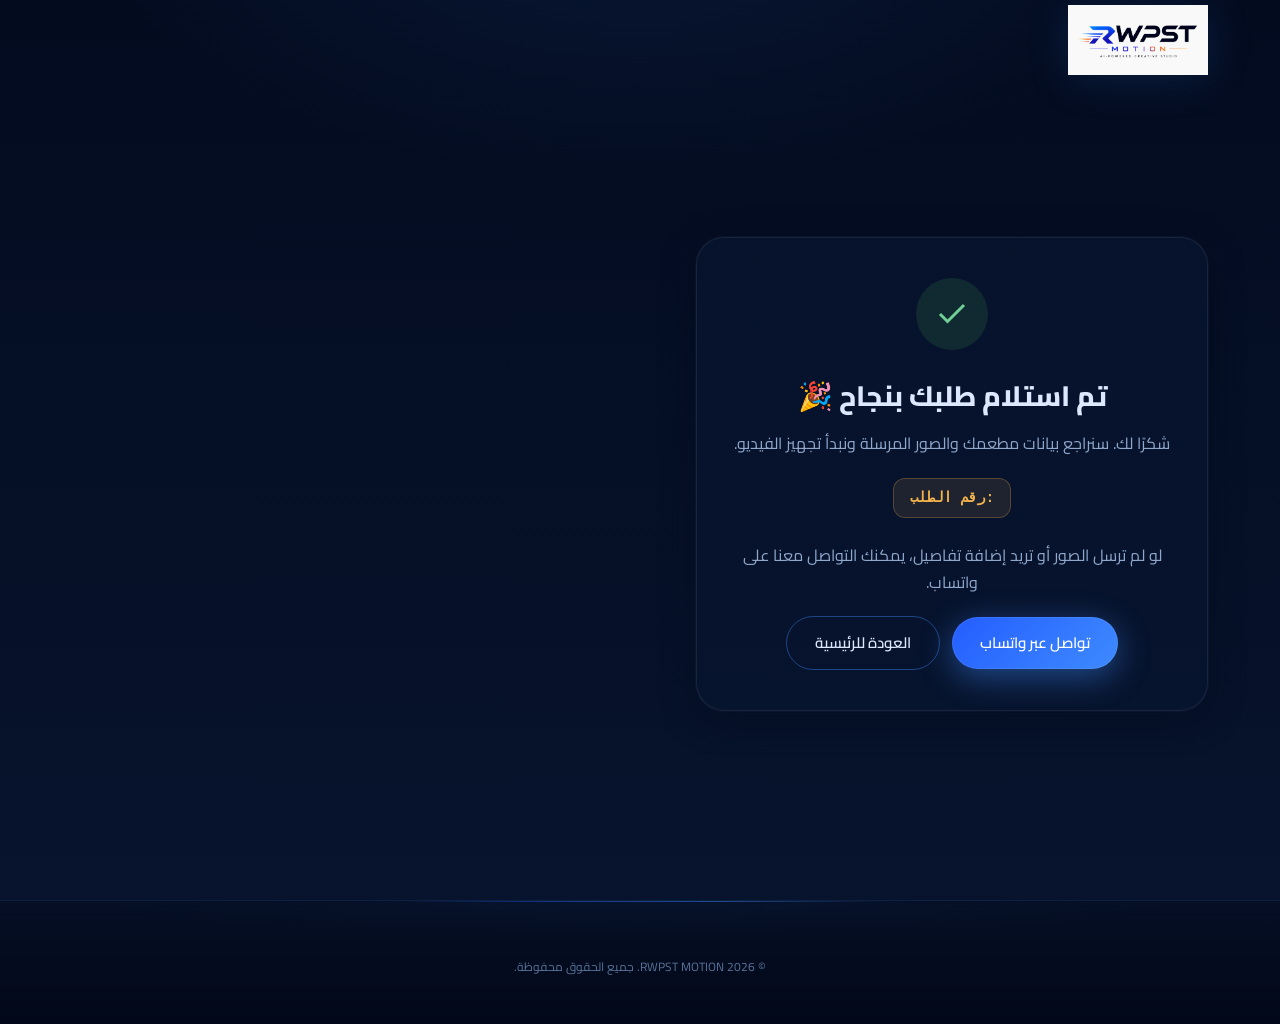
<file: order-success/index.html>
<!DOCTYPE html>
<html lang="ar" dir="rtl">
<head>
  <meta charset="UTF-8">
  <meta name="viewport" content="width=device-width, initial-scale=1.0">
  <meta name="description" content="تم استلام طلب الفيديو — RWPST MOTION">
  <meta name="robots" content="noindex, nofollow">
  <title>تم استلام طلبك — RWPST MOTION</title>
  <link rel="preconnect" href="https://fonts.googleapis.com">
  <link rel="preconnect" href="https://fonts.gstatic.com" crossorigin>
  <link href="https://fonts.googleapis.com/css2?family=Cairo:wght@400;500;600;700;800&family=DM+Sans:ital,opsz,wght@0,9..40,400;0,9..40,500;0,9..40,600;0,9..40,700&family=Syne:wght@600;700;800&display=swap" rel="stylesheet">
  <link rel="stylesheet" href="../assets/css/styles.css">
  <link rel="stylesheet" href="../assets/css/project-request.css">
  <link rel="stylesheet" href="../assets/css/order.css">
  <!-- Meta Pixel Code -->
  <script>
  !function(f,b,e,v,n,t,s)
  {if(f.fbq)return;n=f.fbq=function(){n.callMethod?
  n.callMethod.apply(n,arguments):n.queue.push(arguments)};
  if(!f._fbq)f._fbq=n;n.push=n;n.loaded=!0;n.version='2.0';
  n.queue=[];t=b.createElement(e);t.async=!0;
  t.src=v;s=b.getElementsByTagName(e)[0];
  s.parentNode.insertBefore(t,s)}(window, document,'script',
  'https://connect.facebook.net/en_US/fbevents.js');
  fbq('init', '1449816490649245');
  fbq('track', 'PageView');
  </script>
  <noscript><img height="1" width="1" style="display:none"
  src="https://www.facebook.com/tr?id=1449816490649245&ev=PageView&noscript=1"
  /></noscript>
  <!-- End Meta Pixel Code -->
</head>
<body class="pr-page">

  <header class="header pr-header" id="header">
    <nav class="nav container" aria-label="التنقل">
      <a href="../" class="nav__logo" aria-label="RWPST MOTION الرئيسية">
        <img src="../assets/logo/logo.png" alt="RWPST Motion" class="nav__logo-img" width="auto" height="70">
      </a>
    </nav>
  </header>

  <main class="pr-success">
    <div class="container">
      <div class="pr-success__card">
        <div class="pr-success__icon" aria-hidden="true">
          <svg viewBox="0 0 24 24" fill="none" stroke="currentColor" stroke-width="2"><path d="M20 6L9 17l-5-5"/></svg>
        </div>
        <h1 class="pr-success__title">تم استلام طلبك بنجاح 🎉</h1>
        <p class="pr-success__text">شكرًا لك. سنراجع بيانات مطعمك والصور المرسلة ونبدأ تجهيز الفيديو.</p>
        <p class="pr-success__ref" id="submissionRef" hidden>
          رقم الطلب: <span id="submissionId"></span>
        </p>
        <p class="pr-success__text">لو لم ترسل الصور أو تريد إضافة تفاصيل، يمكنك التواصل معنا على واتساب.</p>
        <div class="pr-success__actions">
          <a
            href="https://wa.me/201006786392"
            class="btn btn--primary btn--whatsapp"
            id="whatsappCta"
            target="_blank"
            rel="noopener noreferrer"
          >تواصل عبر واتساب</a>
          <a href="../" class="btn btn--secondary">العودة للرئيسية</a>
        </div>
      </div>
    </div>
  </main>

  <footer class="footer">
    <div class="container footer__inner">
      <p class="footer__copy">&copy; <span id="year"></span> RWPST MOTION. جميع الحقوق محفوظة.</p>
    </div>
  </footer>

  <script>
    (function () {
      'use strict';
      const yearEl = document.getElementById('year');
      if (yearEl) yearEl.textContent = String(new Date().getFullYear());

      const header = document.getElementById('header');
      if (header) {
        const onScroll = () => header.classList.toggle('is-scrolled', window.scrollY > 20);
        window.addEventListener('scroll', onScroll, { passive: true });
        onScroll();
      }

      const pendingLeadId = sessionStorage.getItem('rwpst_meta_lead_pending');
      if (pendingLeadId && typeof fbq === 'function') {
        const sentLeadId = sessionStorage.getItem('rwpst_meta_lead_sent');
        sessionStorage.removeItem('rwpst_meta_lead_pending');
        if (pendingLeadId !== sentLeadId) {
          fbq('track', 'Lead', {
            content_name: 'restaurant_trial',
            value: 199,
            currency: 'EGP'
          }, { eventID: pendingLeadId });
          sessionStorage.setItem('rwpst_meta_lead_sent', pendingLeadId);
        }
      }

      const requestNumber = sessionStorage.getItem('rwpst_last_request_number');
      const refEl = document.getElementById('submissionRef');
      const idEl = document.getElementById('submissionId');
      if (requestNumber && refEl && idEl) {
        idEl.textContent = requestNumber;
        refEl.hidden = false;
      }

      const link = document.getElementById('whatsappCta');
      if (link) {
        const lines = ['مرحبًا RWPST MOTION', '', 'لدي طلب فيديو إعلاني.', ''];
        if (requestNumber) lines.push('رقم الطلب:\n' + requestNumber);
        lines.push('', 'وأرغب في استكمال تفاصيل الطلب.');
        link.href = 'https://wa.me/201006786392?text=' + encodeURIComponent(lines.join('\n'));
      }
    })();
  </script>
</body>
</html>
</file>
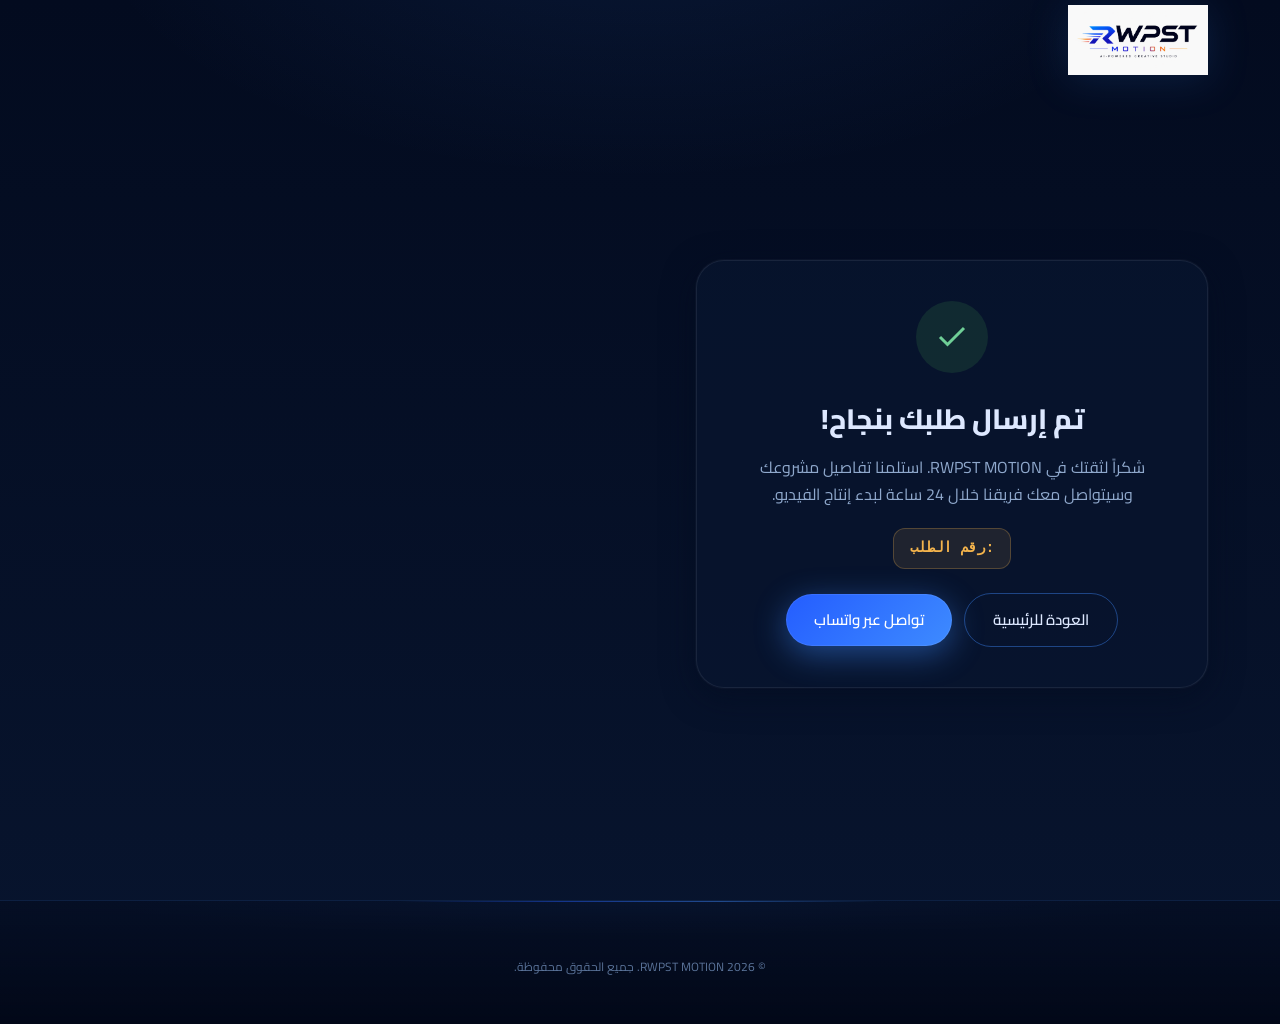
<file: project-request/success/index.html>
<!DOCTYPE html>
<html lang="ar" dir="rtl">
<head>
  <meta charset="UTF-8">
  <meta name="viewport" content="width=device-width, initial-scale=1.0">
  <meta name="description" content="تم إرسال طلبك بنجاح — RWPST MOTION">
  <meta name="robots" content="noindex, nofollow">
  <title>تم إرسال الطلب — RWPST MOTION</title>
  <link rel="preconnect" href="https://fonts.googleapis.com">
  <link rel="preconnect" href="https://fonts.gstatic.com" crossorigin>
  <link href="https://fonts.googleapis.com/css2?family=Cairo:wght@400;500;600;700;800&family=DM+Sans:ital,opsz,wght@0,9..40,400;0,9..40,500;0,9..40,600;0,9..40,700&family=Syne:wght@600;700;800&display=swap" rel="stylesheet">
  <link rel="stylesheet" href="../../assets/css/styles.css">
  <link rel="stylesheet" href="../../assets/css/project-request.css">
</head>
<body class="pr-page">

  <header class="header pr-header" id="header">
    <nav class="nav container" aria-label="التنقل">
      <a href="../../" class="nav__logo" aria-label="RWPST MOTION الرئيسية">
        <img src="../../assets/logo/logo.png" alt="RWPST Motion" class="nav__logo-img" width="auto" height="70">
      </a>
    </nav>
  </header>

  <main class="pr-success">
    <div class="container">
      <div class="pr-success__card">
        <div class="pr-success__icon" aria-hidden="true">
          <svg viewBox="0 0 24 24" fill="none" stroke="currentColor" stroke-width="2"><path d="M20 6L9 17l-5-5"/></svg>
        </div>
        <h1 class="pr-success__title">تم إرسال طلبك بنجاح!</h1>
        <p class="pr-success__text">
          شكراً لثقتك في RWPST MOTION. استلمنا تفاصيل مشروعك وسيتواصل معك فريقنا خلال 24 ساعة لبدء إنتاج الفيديو.
        </p>
        <p class="pr-success__ref" id="submissionRef" hidden>
          رقم الطلب: <span id="submissionId"></span>
        </p>
        <div class="pr-success__actions">
          <a href="../../" class="btn btn--secondary">العودة للرئيسية</a>
          <a
            href="https://wa.me/201006786392?text=%D9%85%D8%B1%D8%AD%D8%A8%D8%A7%D9%8B%20RWPST%20MOTION%D8%8C%0A%0A%D8%A3%D8%B1%D8%BA%D8%A8%20%D9%81%D9%8A%20%D8%B9%D9%85%D9%84%20%D9%81%D9%8A%D8%AF%D9%8A%D9%88%20%D8%A5%D8%B9%D9%84%D8%A7%D9%86%D9%8A.%0A%0A%D9%86%D9%88%D8%B9%20%D8%A7%D9%84%D9%86%D8%B4%D8%A7%D8%B7%3A%0A....................%0A%0A%D8%A3%D8%B1%D9%8A%D8%AF%20%D9%85%D8%B9%D8%B1%D9%81%D8%A9%20%D8%A7%D9%84%D8%AA%D9%81%D8%A7%D8%B5%D9%8A%D9%84%20%D9%88%D8%A7%D9%84%D8%A3%D8%B3%D8%B9%D8%A7%D8%B1."
            class="btn btn--primary btn--whatsapp"
            target="_blank"
            rel="noopener noreferrer"
          >تواصل عبر واتساب</a>
        </div>
      </div>
    </div>
  </main>

  <footer class="footer">
    <div class="container footer__inner">
      <p class="footer__copy">&copy; <span id="year"></span> RWPST MOTION. جميع الحقوق محفوظة.</p>
    </div>
  </footer>

  <script>
    (function () {
      'use strict';
      const yearEl = document.getElementById('year');
      if (yearEl) yearEl.textContent = String(new Date().getFullYear());

      const header = document.getElementById('header');
      if (header) {
        const onScroll = () => header.classList.toggle('is-scrolled', window.scrollY > 20);
        window.addEventListener('scroll', onScroll, { passive: true });
        onScroll();
      }

      const requestNumber = sessionStorage.getItem('rwpst_last_request_number');
      const submissionId = sessionStorage.getItem('rwpst_last_submission_id');
      const refEl = document.getElementById('submissionRef');
      const idEl = document.getElementById('submissionId');
      const displayId = requestNumber || submissionId;

      if (displayId && refEl && idEl) {
        idEl.textContent = displayId;
        refEl.hidden = false;
      }
    })();
  </script>
</body>
</html>
</file>
<file: assets/css/styles.css>
/* ============================================
   RWPST MOTION — Landing Page Styles
   Mobile-first · Dark theme · Premium agency
   ============================================ */

/* --- Custom Properties --- */
:root {
  /* RWPST Motion logo palette */
  --brand-navy: #08152f;
  --brand-deep: #030b1f;
  --brand-blue: #245dff;
  --brand-electric: #3e8bff;
  --brand-light: #dde8ff;
  --brand-gold: #f3b34c;

  /* Backgrounds */
  --color-bg-deep: var(--brand-deep);
  --color-bg: var(--brand-navy);
  --color-bg-elevated: #0a1a38;
  --color-bg-card: rgba(8, 21, 47, 0.78);
  --color-bg-card-hover: rgba(12, 28, 58, 0.88);
  --color-surface: #0c1f42;
  --color-border: rgba(221, 232, 255, 0.08);
  --color-border-hover: rgba(62, 139, 255, 0.42);

  --color-text: var(--brand-light);
  --color-text-muted: #8fa8cc;
  --color-text-dim: #5a7399;

  --color-primary: var(--brand-blue);
  --color-secondary: var(--brand-electric);
  --color-accent: var(--brand-electric);
  --color-accent-light: var(--brand-light);
  --color-glow: rgba(62, 139, 255, 0.45);
  --color-accent-glow: rgba(36, 93, 255, 0.38);
  --color-accent-secondary: var(--brand-gold);
  --color-accent-secondary-glow: rgba(243, 179, 76, 0.28);
  --color-gold-glow: rgba(243, 179, 76, 0.35);

  /* Glass */
  --glass-bg: rgba(3, 11, 31, 0.65);
  --glass-border: rgba(221, 232, 255, 0.1);
  --glass-blur: blur(18px);

  /* Portfolio premium glass */
  --portfolio-glass-bg: rgba(8, 21, 47, 0.52);
  --portfolio-glass-border: rgba(221, 232, 255, 0.14);
  --portfolio-glass-blur: blur(22px);

  --font-display: 'Syne', system-ui, sans-serif;
  --font-body: 'DM Sans', system-ui, sans-serif;

  --radius-sm: 8px;
  --radius-md: 12px;
  --radius-lg: 20px;
  --radius-xl: 28px;
  --radius-full: 9999px;

  --shadow-sm: 0 2px 8px rgba(0, 0, 0, 0.3);
  --shadow-md: 0 8px 32px rgba(0, 0, 0, 0.4);
  --shadow-lg: 0 16px 64px rgba(0, 0, 0, 0.5);
  --shadow-glow: 0 0 48px var(--color-glow);
  --shadow-card: 0 8px 32px rgba(3, 11, 31, 0.6), 0 0 0 1px rgba(221, 232, 255, 0.04);
  --shadow-card-hover: 0 24px 64px rgba(36, 93, 255, 0.22), 0 0 48px rgba(62, 139, 255, 0.2), 0 0 0 1px rgba(62, 139, 255, 0.25);
  --shadow-portfolio-card: 0 12px 40px rgba(3, 11, 31, 0.65), 0 0 0 1px rgba(221, 232, 255, 0.06), inset 0 1px 0 rgba(255, 255, 255, 0.06);
  --shadow-portfolio-hover: 0 32px 80px rgba(3, 11, 31, 0.7), 0 0 56px rgba(62, 139, 255, 0.22), 0 0 0 1px rgba(243, 179, 76, 0.28), inset 0 1px 0 rgba(255, 255, 255, 0.1);

  --transition-fast: 150ms ease;
  --transition-base: 300ms cubic-bezier(0.4, 0, 0.2, 1);
  --transition-slow: 600ms cubic-bezier(0.4, 0, 0.2, 1);

  --header-height: 80px;
  --container-max: 1200px;
  --container-padding: 1.25rem;
}

/* --- Reset & Base --- */
*,
*::before,
*::after {
  box-sizing: border-box;
  margin: 0;
  padding: 0;
}

html {
  scroll-behavior: smooth;
  -webkit-text-size-adjust: 100%;
}

body {
  font-family: var(--font-body);
  font-size: 1rem;
  line-height: 1.6;
  color: var(--color-text);
  background-color: var(--brand-deep);
  background-image:
    radial-gradient(ellipse 80% 50% at 50% -10%, rgba(62, 139, 255, 0.1) 0%, transparent 55%),
    linear-gradient(180deg, var(--brand-deep) 0%, var(--brand-navy) 100%);
  overflow-x: hidden;
  -webkit-font-smoothing: antialiased;
  -moz-osx-font-smoothing: grayscale;
}

img,
video {
  display: block;
  max-width: 100%;
  height: auto;
}

a {
  color: inherit;
  text-decoration: none;
}

button {
  font: inherit;
  cursor: pointer;
  border: none;
  background: none;
  color: inherit;
}

ul {
  list-style: none;
}

/* --- Utilities --- */
.container {
  width: 100%;
  max-width: var(--container-max);
  margin-inline: auto;
  padding-inline: var(--container-padding);
}

/* --- Reveal Animations --- */
.reveal {
  opacity: 0;
  transform: translateY(24px);
  transition: opacity var(--transition-slow), transform var(--transition-slow);
}

.reveal.is-visible {
  opacity: 1;
  transform: translateY(0);
}

/* Stagger children */
.reveal:nth-child(2) { transition-delay: 80ms; }
.reveal:nth-child(3) { transition-delay: 160ms; }
.reveal:nth-child(4) { transition-delay: 240ms; }
.reveal:nth-child(5) { transition-delay: 320ms; }

/* --- Buttons --- */
.btn {
  display: inline-flex;
  align-items: center;
  justify-content: center;
  gap: 0.5rem;
  padding: 0.875rem 1.75rem;
  font-size: 0.9375rem;
  font-weight: 600;
  border-radius: var(--radius-full);
  transition: all var(--transition-base);
  white-space: nowrap;
}

.btn--primary {
  background: linear-gradient(135deg, var(--brand-blue) 0%, var(--brand-electric) 100%);
  color: #fff;
  box-shadow: 0 8px 32px var(--color-glow), 0 0 0 1px rgba(255, 255, 255, 0.08) inset;
}

.btn--primary:hover {
  transform: translateY(-2px);
  box-shadow: 0 12px 48px var(--color-glow);
}

.btn--secondary {
  background: transparent;
  color: var(--color-text);
  border: 1px solid var(--color-border-hover);
}

.btn--secondary:hover {
  background: var(--color-surface);
  border-color: rgba(243, 179, 76, 0.35);
  transform: translateY(-2px);
}

/* --- Header / Nav --- */
.header {
  position: fixed;
  top: 0;
  inset-inline: 0;
  z-index: 100;
  height: var(--header-height);
  transition: background var(--transition-base), box-shadow var(--transition-base);
}

.header.is-scrolled {
  background: rgba(3, 11, 31, 0.9);
  backdrop-filter: blur(20px);
  -webkit-backdrop-filter: blur(20px);
  box-shadow: 0 1px 0 var(--color-border), 0 8px 32px rgba(3, 11, 31, 0.65);
}

.nav {
  display: flex;
  align-items: center;
  justify-content: space-between;
  height: 100%;
}

.nav__logo {
  display: flex;
  align-items: center;
  flex-shrink: 0;
  line-height: 0;
}

.nav__logo-img {
  height: 70px;
  width: auto;
  max-width: min(240px, 50vw);
  object-fit: contain;
  object-position: center;
  display: block;
  filter: drop-shadow(0 4px 20px rgba(62, 139, 255, 0.15));
}

.nav__toggle {
  display: flex;
  flex-direction: column;
  justify-content: center;
  gap: 5px;
  width: 40px;
  height: 40px;
  padding: 8px;
  z-index: 110;
}

.nav__toggle span {
  display: block;
  width: 100%;
  height: 2px;
  background: var(--color-text);
  border-radius: 2px;
  transition: transform var(--transition-base), opacity var(--transition-base);
}

.nav__toggle.is-active span:nth-child(1) {
  transform: translateY(7px) rotate(45deg);
}

.nav__toggle.is-active span:nth-child(2) {
  opacity: 0;
}

.nav__toggle.is-active span:nth-child(3) {
  transform: translateY(-7px) rotate(-45deg);
}

.nav__links {
  position: fixed;
  inset: 0;
  display: flex;
  flex-direction: column;
  align-items: center;
  justify-content: center;
  gap: 2rem;
  background: rgba(3, 11, 31, 0.98);
  backdrop-filter: blur(20px);
  opacity: 0;
  visibility: hidden;
  transition: opacity var(--transition-base), visibility var(--transition-base);
  z-index: 105;
}

.nav__links.is-open {
  opacity: 1;
  visibility: visible;
}

.nav__link {
  font-family: var(--font-display);
  font-size: 1.5rem;
  font-weight: 700;
  color: var(--color-text-muted);
  transition: color var(--transition-fast), text-shadow var(--transition-fast);
}

.nav__link:hover {
  color: var(--brand-light);
  text-shadow: 0 0 24px rgba(243, 179, 76, 0.2);
}

.nav__link--cta {
  padding: 0.75rem 2rem;
  background: linear-gradient(135deg, var(--brand-blue), var(--brand-electric));
  color: #fff;
  border-radius: var(--radius-full);
  font-size: 1.25rem;
}

.nav__link--cta:hover {
  color: #fff;
  box-shadow: var(--shadow-glow);
}

.nav__actions {
  display: flex;
  align-items: center;
  gap: 0.75rem;
  z-index: 110;
}

/* --- Language Switcher --- */
.lang-switch {
  display: flex;
  align-items: center;
  gap: 0.35rem;
  padding: 0.35rem 0.65rem;
  background: rgba(255, 255, 255, 0.04);
  border: 1px solid var(--color-border);
  border-radius: var(--radius-full);
}

.lang-switch__btn {
  font-size: 0.8125rem;
  font-weight: 600;
  color: var(--color-text-dim);
  padding: 0.15rem 0.35rem;
  border-radius: var(--radius-sm);
  transition: color var(--transition-fast), background var(--transition-fast);
}

.lang-switch__btn:hover {
  color: var(--color-text-muted);
}

.lang-switch__btn.is-active {
  color: var(--brand-electric);
}

.lang-switch__sep {
  font-size: 0.75rem;
  color: var(--color-text-dim);
  user-select: none;
}

/* --- RTL / LTR --- */
[dir="rtl"] {
  --font-display: 'Cairo', system-ui, sans-serif;
  --font-body: 'Cairo', system-ui, sans-serif;
}

[dir="ltr"] {
  --font-display: 'Syne', system-ui, sans-serif;
  --font-body: 'DM Sans', system-ui, sans-serif;
}

[dir="rtl"] .section__tag,
[dir="rtl"] .portfolio__tag,
[dir="rtl"] .portfolio-tab {
  letter-spacing: 0;
  text-transform: none;
}

[dir="rtl"] .portfolio__play svg {
  margin-inline-start: 0;
  margin-inline-end: 3px;
  transform: scaleX(-1);
}

[dir="ltr"] .portfolio__play svg {
  margin-inline-start: 3px;
}

/* --- Hero --- */
.hero {
  position: relative;
  min-height: 100svh;
  min-height: 100vh;
  display: flex;
  align-items: center;
  justify-content: center;
  padding-top: var(--header-height);
  overflow: hidden;
}

.hero__bg {
  position: absolute;
  inset: 0;
  pointer-events: none;
}

.hero__image {
  position: absolute;
  inset: 0;
  background-image: url('../hero/hero3.jpg');
  background-size: cover;
  background-position: center;
  background-repeat: no-repeat;
  transform: scale(1.02);
}

.hero__overlay {
  position: absolute;
  inset: 0;
}

.hero__overlay--base {
  background: rgba(3, 11, 31, 0.6);
}

.hero__overlay--blue {
  background:
    radial-gradient(ellipse 90% 70% at 50% 0%, rgba(36, 93, 255, 0.48) 0%, transparent 60%),
    radial-gradient(ellipse 55% 45% at 15% 85%, rgba(62, 139, 255, 0.22) 0%, transparent 55%),
    radial-gradient(ellipse 35% 30% at 88% 20%, rgba(221, 232, 255, 0.06) 0%, transparent 50%);
}

.hero__overlay--orange {
  background: radial-gradient(ellipse 42% 38% at 92% 88%, rgba(243, 179, 76, 0.12) 0%, transparent 62%);
}

.hero__bg::after {
  content: '';
  position: absolute;
  inset: 0;
  background: radial-gradient(ellipse 50% 40% at 50% 50%, transparent 35%, rgba(3, 11, 31, 0.72) 100%);
  pointer-events: none;
}

.hero__glow {
  position: absolute;
  border-radius: 50%;
  filter: blur(100px);
  opacity: 0.5;
  animation: heroGlowFloat 10s ease-in-out infinite;
}

.hero__glow--1 {
  width: 420px;
  height: 420px;
  top: -8%;
  inset-inline-start: 10%;
  background: rgba(36, 93, 255, 0.38);
}

.hero__glow--2 {
  width: 320px;
  height: 320px;
  bottom: 5%;
  inset-inline-end: 5%;
  background: rgba(62, 139, 255, 0.32);
  animation-delay: -5s;
}

@keyframes heroGlowFloat {
  0%, 100% { transform: translate(0, 0) scale(1); }
  50% { transform: translate(-16px, 20px) scale(1.05); }
}

.hero__particles {
  position: absolute;
  inset: 0;
  overflow: hidden;
}

.hero__particle {
  position: absolute;
  width: 3px;
  height: 3px;
  border-radius: 50%;
  background: rgba(255, 255, 255, 0.45);
  box-shadow: 0 0 8px rgba(36, 93, 255, 0.35);
  animation: heroParticleDrift 14s ease-in-out infinite;
}

.hero__particle:nth-child(1)  { top: 12%; left: 8%;   animation-delay: 0s;    animation-duration: 16s; }
.hero__particle:nth-child(2)  { top: 22%; left: 22%;  animation-delay: -2s;   animation-duration: 13s; }
.hero__particle:nth-child(3)  { top: 18%; left: 78%;  animation-delay: -4s;   animation-duration: 15s; }
.hero__particle:nth-child(4)  { top: 35%; left: 92%;  animation-delay: -1s;   animation-duration: 18s; }
.hero__particle:nth-child(5)  { top: 48%; left: 6%;   animation-delay: -6s;   animation-duration: 14s; }
.hero__particle:nth-child(6)  { top: 58%; left: 18%;  animation-delay: -3s;   animation-duration: 17s; }
.hero__particle:nth-child(7)  { top: 62%; left: 72%;  animation-delay: -8s;   animation-duration: 12s; }
.hero__particle:nth-child(8)  { top: 72%; left: 88%;  animation-delay: -5s;   animation-duration: 16s; }
.hero__particle:nth-child(9)  { top: 82%; left: 42%;  animation-delay: -7s;   animation-duration: 19s; }
.hero__particle:nth-child(10) { top: 28%; left: 52%;  animation-delay: -9s;   animation-duration: 15s; width: 2px; height: 2px; opacity: 0.6; }
.hero__particle:nth-child(11) { top: 44%; left: 38%;  animation-delay: -11s;  animation-duration: 20s; width: 2px; height: 2px; opacity: 0.5; }
.hero__particle:nth-child(12) { top: 68%; left: 58%;  animation-delay: -13s;  animation-duration: 13s; width: 2px; height: 2px; opacity: 0.55; }

@keyframes heroParticleDrift {
  0%, 100% {
    transform: translate(0, 0);
    opacity: 0.25;
  }
  50% {
    transform: translate(12px, -28px);
    opacity: 0.7;
  }
}

@media (prefers-reduced-motion: reduce) {
  .hero__particle {
    animation: none;
    opacity: 0.35;
  }

  .hero__glow {
    animation: none;
  }

  .hero__image {
    transform: none;
  }

  .portfolio-section-header__divider {
    animation: none;
  }
}

.hero__content {
  position: relative;
  z-index: 1;
  padding-block: 4rem 6rem;
  text-align: center;
  max-width: 1000px;
}

.hero__title {
  font-family: var(--font-display);
  font-size: clamp(2.75rem, 9vw, 5.5rem);
  font-weight: 800;
  line-height: 1.08;
  letter-spacing: -0.035em;
  margin-bottom: 2rem;
  color: #fff;
  text-wrap: balance;
  text-shadow: 0 4px 48px rgba(36, 93, 255, 0.25);
}

.hero__title-accent {
  background: linear-gradient(135deg, var(--brand-blue) 0%, var(--brand-electric) 60%, var(--brand-light) 100%);
  -webkit-background-clip: text;
  -webkit-text-fill-color: transparent;
  background-clip: text;
  filter: drop-shadow(0 0 28px rgba(62, 139, 255, 0.45));
}

.hero__subtitle {
  font-size: clamp(1.125rem, 2.8vw, 1.375rem);
  color: rgba(255, 255, 255, 0.82);
  max-width: 640px;
  margin-inline: auto;
  margin-bottom: 1.25rem;
  line-height: 1.8;
}

.hero__offer {
  font-size: clamp(1rem, 2.4vw, 1.25rem);
  font-weight: 700;
  color: var(--brand-gold);
  max-width: 640px;
  margin-inline: auto;
  margin-bottom: 1.5rem;
  line-height: 1.6;
  text-shadow: 0 0 24px rgba(243, 179, 76, 0.35);
}

.hero__actions {
  display: flex;
  flex-direction: column;
  align-items: center;
  gap: 1rem;
  margin-bottom: 3rem;
}

.btn--hero {
  min-width: min(100%, 280px);
  padding: 1.125rem 2.5rem;
  font-size: 1.125rem;
  font-weight: 700;
}

.btn--hero.btn--primary {
  background: linear-gradient(135deg, var(--brand-blue), var(--brand-electric));
  box-shadow: 0 10px 40px var(--color-glow), 0 0 0 1px rgba(255, 255, 255, 0.1) inset;
}

.btn--hero.btn--primary:hover {
  transform: translateY(-3px) scale(1.02);
  box-shadow: 0 16px 56px var(--color-glow), 0 0 0 1px rgba(255, 255, 255, 0.15) inset;
}

.btn--hero-outline {
  min-width: min(100%, 280px);
  padding: 1.0625rem 2.25rem;
  font-size: 1rem;
  font-weight: 600;
  color: rgba(255, 255, 255, 0.92);
  background: var(--glass-bg);
  border: 1px solid var(--glass-border);
  backdrop-filter: var(--glass-blur);
}

.btn--hero-outline:hover {
  background: rgba(255, 255, 255, 0.12);
  border-color: rgba(255, 255, 255, 0.35);
  color: #fff;
}

.hero__highlights {
  display: flex;
  flex-wrap: wrap;
  justify-content: center;
  gap: 0.75rem 1rem;
  max-width: 680px;
  margin-inline: auto;
  margin-bottom: 2rem;
  padding: 0;
  list-style: none;
}

.hero__highlight {
  display: flex;
  align-items: center;
  gap: 0.5rem;
  padding: 0.5rem 1rem;
  font-size: 0.9375rem;
  font-weight: 500;
  color: rgba(255, 255, 255, 0.88);
  background: rgba(255, 255, 255, 0.06);
  border: 1px solid rgba(255, 255, 255, 0.1);
  border-radius: var(--radius-full);
  backdrop-filter: blur(6px);
}

.hero__highlight::before {
  content: '✓';
  display: flex;
  align-items: center;
  justify-content: center;
  width: 1.125rem;
  height: 1.125rem;
  flex-shrink: 0;
  font-size: 0.625rem;
  font-weight: 700;
  color: var(--brand-gold);
  background: rgba(243, 179, 76, 0.15);
  border-radius: 50%;
}

.btn--whatsapp {
  gap: 0.625rem;
}

.btn--whatsapp svg {
  width: 1.25rem;
  height: 1.25rem;
}

.hero__scroll {
  position: absolute;
  bottom: 2rem;
  left: 50%;
  transform: translateX(-50%);
  display: flex;
  flex-direction: column;
  align-items: center;
  opacity: 0.5;
  transition: opacity var(--transition-fast);
}

.hero__scroll:hover {
  opacity: 1;
}

.hero__scroll-line {
  width: 1px;
  height: 48px;
  background: linear-gradient(to bottom, var(--color-primary), transparent);
  animation: scrollPulse 2.5s ease-in-out infinite;
}

@keyframes scrollPulse {
  0%, 100% { opacity: 0.3; transform: scaleY(0.6); transform-origin: top; }
  50% { opacity: 1; transform: scaleY(1); transform-origin: top; }
}

/* --- Sections --- */
.section {
  position: relative;
  padding-block: 5rem;
  isolation: isolate;
}

.section:not(.hero)::before {
  content: '';
  position: absolute;
  top: 0;
  left: 50%;
  transform: translateX(-50%);
  width: min(140px, 36%);
  height: 2px;
  background: linear-gradient(90deg, transparent, var(--brand-gold), transparent);
  opacity: 0.55;
  pointer-events: none;
  z-index: 1;
}

.section__header {
  position: relative;
  text-align: center;
  margin-bottom: 3rem;
}

.section__header::after {
  content: '';
  display: block;
  width: 56px;
  height: 2px;
  margin: 1.125rem auto 0;
  border-radius: var(--radius-full);
  background: linear-gradient(90deg, rgba(243, 179, 76, 0.35), var(--brand-gold), rgba(243, 179, 76, 0.35));
  box-shadow: 0 0 16px var(--color-accent-secondary-glow);
}

.section__tag {
  display: inline-block;
  font-size: 0.8125rem;
  font-weight: 600;
  letter-spacing: 0.1em;
  text-transform: uppercase;
  color: var(--brand-gold);
  margin-bottom: 0.75rem;
}

.section__title {
  position: relative;
  display: inline-block;
  font-family: var(--font-display);
  font-size: clamp(2rem, 5vw, 3rem);
  font-weight: 800;
  letter-spacing: -0.02em;
  margin-bottom: 0.75rem;
}

.section__title::before {
  content: '';
  position: absolute;
  inset: -0.5em -1.25em;
  background: radial-gradient(ellipse 70% 80% at 50% 50%, rgba(62, 139, 255, 0.2) 0%, rgba(36, 93, 255, 0.1) 45%, transparent 72%);
  filter: blur(20px);
  z-index: -1;
  pointer-events: none;
}

.section__desc {
  font-size: 1.0625rem;
  color: var(--color-text-muted);
  max-width: 560px;
  margin-inline: auto;
}

/* --- Pricing / Offer --- */
.offer {
  position: relative;
  overflow: hidden;
  background:
    linear-gradient(180deg, #020818 0%, var(--brand-deep) 40%, var(--brand-navy) 100%),
    radial-gradient(ellipse 70% 50% at 50% 0%, rgba(62, 139, 255, 0.1) 0%, transparent 60%);
}

.offer::before {
  content: '';
  position: absolute;
  inset-inline: 0;
  top: 0;
  height: 1px;
  background: linear-gradient(90deg, transparent, var(--brand-blue), var(--brand-electric), var(--brand-gold), transparent);
  opacity: 0.6;
}

.offer::after {
  content: '';
  position: absolute;
  inset: 0;
  background: radial-gradient(ellipse 60% 50% at 50% 50%, rgba(62, 139, 255, 0.08) 0%, transparent 70%);
  pointer-events: none;
  z-index: -1;
}

.offer > .container {
  position: relative;
  z-index: 1;
}

.pricing__grid {
  display: grid;
  grid-template-columns: 1fr;
  gap: 1.25rem;
  align-items: stretch;
}

.pricing-card {
  position: relative;
  display: flex;
  flex-direction: column;
  padding: 2rem;
  background: var(--glass-bg);
  border: 1px solid var(--glass-border);
  border-radius: var(--radius-lg);
  backdrop-filter: var(--glass-blur);
  -webkit-backdrop-filter: var(--glass-blur);
  box-shadow: var(--shadow-card);
  transition: transform var(--transition-base), border-color var(--transition-base), box-shadow var(--transition-base);
}

.pricing-card:hover {
  transform: translateY(-6px);
  border-color: rgba(243, 179, 76, 0.28);
  box-shadow: 0 16px 48px rgba(3, 11, 31, 0.55), 0 0 32px rgba(62, 139, 255, 0.12);
}

.pricing-card--featured {
  border-color: rgba(243, 179, 76, 0.45);
  background:
    linear-gradient(165deg, rgba(243, 179, 76, 0.1) 0%, rgba(36, 93, 255, 0.1) 35%, var(--glass-bg) 100%);
  box-shadow:
    0 16px 56px rgba(62, 139, 255, 0.2),
    0 0 0 1px rgba(243, 179, 76, 0.3),
    inset 0 1px 0 rgba(243, 179, 76, 0.12);
}

.pricing-card--featured::before {
  content: '';
  position: absolute;
  inset: -1px;
  border-radius: inherit;
  padding: 1px;
  background: linear-gradient(135deg, rgba(243, 179, 76, 0.7), rgba(36, 93, 255, 0.55), rgba(62, 139, 255, 0.65));
  -webkit-mask: linear-gradient(#fff 0 0) content-box, linear-gradient(#fff 0 0);
  mask: linear-gradient(#fff 0 0) content-box, linear-gradient(#fff 0 0);
  -webkit-mask-composite: xor;
  mask-composite: exclude;
  pointer-events: none;
}

.pricing-card--featured::after {
  content: '';
  position: absolute;
  top: 0;
  inset-inline: 1.5rem;
  height: 3px;
  border-radius: 0 0 var(--radius-full) var(--radius-full);
  background: linear-gradient(90deg, transparent, var(--brand-gold), transparent);
  opacity: 0.9;
}

.pricing-card--featured .pricing-card__name {
  color: var(--brand-gold);
}

.pricing-card--featured .pricing-card__price {
  background: linear-gradient(135deg, #fff 0%, var(--brand-light) 100%);
  -webkit-background-clip: text;
  -webkit-text-fill-color: transparent;
  background-clip: text;
}

.pricing-card--featured .pricing-card__features li::before {
  content: '✓';
  color: var(--brand-gold);
  font-size: 0.8125rem;
}

.pricing-card--featured:hover {
  border-color: rgba(243, 179, 76, 0.55);
  box-shadow:
    0 20px 64px rgba(3, 11, 31, 0.6),
    0 0 48px rgba(62, 139, 255, 0.18),
    0 0 24px var(--color-accent-secondary-glow);
}

.pricing-card__badge {
  position: absolute;
  top: 1rem;
  inset-inline-end: 1rem;
  padding: 0.3rem 0.75rem;
  font-size: 0.6875rem;
  font-weight: 700;
  color: var(--brand-deep);
  background: linear-gradient(135deg, var(--brand-gold), #e5a035);
  border-radius: var(--radius-full);
  box-shadow: 0 4px 16px var(--color-accent-secondary-glow);
}

.pricing-card__name {
  font-family: var(--font-display);
  font-size: 1.125rem;
  font-weight: 700;
  color: var(--brand-electric);
  margin-bottom: 0.5rem;
}

.pricing-card__price {
  font-family: var(--font-display);
  font-size: clamp(1.75rem, 4vw, 2.25rem);
  font-weight: 800;
  margin-bottom: 1.5rem;
}

.pricing-card__lead {
  margin-top: -0.85rem;
  margin-bottom: 1.25rem;
  font-size: 0.9375rem;
  font-weight: 600;
  line-height: 1.6;
  color: var(--color-text);
}

.pricing-card__features {
  flex: 1;
  display: flex;
  flex-direction: column;
  gap: 0.625rem;
  margin-bottom: 1.75rem;
}

.pricing-card__features li {
  display: flex;
  align-items: flex-start;
  gap: 0.5rem;
  font-size: 0.9375rem;
  color: var(--color-text-muted);
  line-height: 1.5;
}

.pricing-card__features li::before {
  content: '•';
  color: var(--brand-electric);
  font-weight: 700;
  flex-shrink: 0;
}

.pricing-card__cta {
  width: 100%;
  margin-top: auto;
}

/* --- Featured Portfolio (below Hero) --- */
.portfolio-featured {
  position: relative;
  padding-block: 4rem 4.5rem;
  overflow: hidden;
  background:
    linear-gradient(180deg, var(--brand-deep) 0%, #071225 100%),
    radial-gradient(ellipse 60% 40% at 50% 0%, rgba(62, 139, 255, 0.08) 0%, transparent 55%);
}

.portfolio-featured::before {
  content: '';
  position: absolute;
  top: 0;
  left: 50%;
  transform: translateX(-50%);
  width: min(90%, 800px);
  height: 1px;
  background: linear-gradient(90deg, transparent, rgba(243, 179, 76, 0.5), var(--brand-electric), transparent);
  opacity: 0.65;
}

.portfolio-featured::after {
  content: '';
  position: absolute;
  bottom: 0;
  inset-inline: 0;
  height: 40%;
  background: radial-gradient(ellipse 80% 60% at 50% 100%, rgba(62, 139, 255, 0.1) 0%, transparent 70%);
  pointer-events: none;
  z-index: 0;
}

.portfolio-featured > .container {
  position: relative;
  z-index: 1;
}

.portfolio-featured__grid {
  display: grid;
  grid-template-columns: 1fr;
  gap: 2rem;
  max-width: 1100px;
  margin-inline: auto;
}

.portfolio-featured .portfolio__card {
  background: rgba(8, 21, 47, 0.48);
  box-shadow: var(--shadow-portfolio-card);
}

/* --- Portfolio --- */
.portfolio {
  position: relative;
  padding-block: 6rem;
  overflow: hidden;
  background:
    linear-gradient(180deg, #0c2048 0%, #0a1a38 35%, var(--brand-navy) 70%, #061228 100%),
    radial-gradient(ellipse 80% 55% at 50% 20%, rgba(62, 139, 255, 0.2) 0%, transparent 58%),
    radial-gradient(ellipse 45% 35% at 92% 75%, rgba(243, 179, 76, 0.08) 0%, transparent 55%),
    radial-gradient(ellipse 40% 30% at 8% 60%, rgba(36, 93, 255, 0.12) 0%, transparent 50%);
}

.portfolio::before {
  content: '';
  position: absolute;
  inset: 0;
  background:
    radial-gradient(ellipse 70% 50% at 50% 0%, rgba(62, 139, 255, 0.1) 0%, transparent 65%),
    linear-gradient(180deg, rgba(243, 179, 76, 0.03) 0%, transparent 12%);
  pointer-events: none;
  z-index: 0;
}

.portfolio::after {
  content: '';
  position: absolute;
  top: 0;
  inset-inline: 0;
  height: 3px;
  background: linear-gradient(90deg, transparent 8%, var(--brand-gold) 35%, var(--brand-electric) 50%, var(--brand-gold) 65%, transparent 92%);
  opacity: 0.9;
  z-index: 2;
  pointer-events: none;
}

.portfolio > .container {
  position: relative;
  z-index: 1;
}

.portfolio > .container > .section__header .section__title {
  font-size: clamp(2.25rem, 5.5vw, 3.35rem);
}

.portfolio > .container > .section__header .section__title::before {
  background: radial-gradient(ellipse 75% 85% at 50% 50%, rgba(62, 139, 255, 0.28) 0%, rgba(243, 179, 76, 0.1) 45%, transparent 75%);
}

.portfolio-section-header {
  text-align: center;
  margin-bottom: 2.75rem;
}

.portfolio-section-header__divider {
  width: 80px;
  height: 3px;
  margin-inline: auto;
  margin-bottom: 1.25rem;
  border-radius: var(--radius-full);
  background: linear-gradient(90deg, var(--brand-gold), var(--brand-electric), var(--brand-gold));
  box-shadow: 0 0 20px var(--color-accent-secondary-glow), 0 0 32px rgba(62, 139, 255, 0.35);
  animation: dividerPulse 3s ease-in-out infinite;
}

@keyframes dividerPulse {
  0%, 100% { opacity: 0.7; transform: scaleX(1); }
  50% { opacity: 1; transform: scaleX(1.15); }
}

.portfolio-section-header__title,
.portfolio-category__title {
  position: relative;
  display: inline-block;
  font-family: var(--font-display);
  font-size: clamp(1.75rem, 4vw, 2.5rem);
  font-weight: 800;
  margin-bottom: 0.75rem;
  line-height: 1.25;
  letter-spacing: -0.02em;
}

.portfolio-section-header__title::before,
.portfolio-category__title::before {
  content: '';
  position: absolute;
  inset: -0.4em -1em;
  background: radial-gradient(ellipse 75% 85% at 50% 50%, rgba(62, 139, 255, 0.18) 0%, rgba(36, 93, 255, 0.08) 50%, transparent 75%);
  filter: blur(18px);
  z-index: -1;
  pointer-events: none;
}

.portfolio-section-header__desc,
.portfolio-category__desc {
  font-size: 1.0625rem;
  color: var(--color-text-muted);
  max-width: 580px;
  margin-inline: auto;
  line-height: 1.75;
}

.portfolio-tabs {
  display: flex;
  flex-wrap: wrap;
  justify-content: center;
  gap: 0.625rem;
  margin-bottom: 3rem;
}

.portfolio-tab {
  padding: 0.5625rem 1.125rem;
  font-size: 0.875rem;
  font-weight: 600;
  color: var(--color-text-muted);
  background: var(--glass-bg);
  border: 1px solid var(--glass-border);
  border-radius: var(--radius-full);
  backdrop-filter: var(--glass-blur);
  transition: color var(--transition-fast), background var(--transition-fast), border-color var(--transition-fast), box-shadow var(--transition-fast);
}

.portfolio-tab:hover {
  color: var(--brand-light);
  border-color: rgba(243, 179, 76, 0.35);
  box-shadow: 0 0 20px rgba(243, 179, 76, 0.1);
}

.portfolio-tab.is-active {
  color: #fff;
  background: linear-gradient(135deg, var(--brand-blue), var(--brand-electric));
  border-color: rgba(243, 179, 76, 0.4);
  box-shadow:
    0 4px 24px rgba(62, 139, 255, 0.45),
    0 0 0 1px rgba(243, 179, 76, 0.35),
    inset 0 1px 0 rgba(255, 255, 255, 0.12);
}

.portfolio-categories {
  display: flex;
  flex-direction: column;
  gap: 5.5rem;
}

.portfolio-category {
  position: relative;
  padding: 2.5rem 1.5rem;
  margin-inline: calc(-1 * var(--container-padding));
  border-top: 1px solid var(--color-border);
  border-radius: var(--radius-xl);
  overflow: hidden;
}

.portfolio-category::before {
  content: '';
  position: absolute;
  inset: 0;
  border-radius: inherit;
  pointer-events: none;
  z-index: 0;
}

.portfolio-category > * {
  position: relative;
  z-index: 1;
}

.portfolio-category--restaurants::before {
  background:
    linear-gradient(165deg, rgba(243, 179, 76, 0.05) 0%, transparent 45%),
    radial-gradient(ellipse 70% 55% at 15% 30%, rgba(243, 179, 76, 0.07) 0%, transparent 60%),
    radial-gradient(ellipse 50% 40% at 90% 70%, rgba(62, 139, 255, 0.06) 0%, transparent 55%);
}

.portfolio-category--clinics::before {
  background:
    linear-gradient(165deg, rgba(62, 139, 255, 0.06) 0%, transparent 50%),
    radial-gradient(ellipse 65% 50% at 85% 25%, rgba(62, 139, 255, 0.1) 0%, transparent 58%),
    radial-gradient(ellipse 45% 40% at 10% 75%, rgba(36, 93, 255, 0.07) 0%, transparent 55%);
}

.portfolio-category--realestate::before {
  background:
    linear-gradient(165deg, rgba(36, 93, 255, 0.07) 0%, transparent 48%),
    radial-gradient(ellipse 60% 45% at 50% 0%, rgba(36, 93, 255, 0.11) 0%, transparent 62%),
    radial-gradient(ellipse 40% 35% at 95% 80%, rgba(62, 139, 255, 0.07) 0%, transparent 50%);
}

.portfolio-category--products::before {
  background:
    linear-gradient(165deg, rgba(62, 139, 255, 0.06) 0%, transparent 45%),
    radial-gradient(ellipse 55% 45% at 20% 60%, rgba(36, 93, 255, 0.1) 0%, transparent 58%),
    radial-gradient(ellipse 35% 30% at 88% 25%, rgba(221, 232, 255, 0.04) 0%, transparent 50%);
}

.portfolio-category:first-child {
  padding-top: 2.5rem;
  border-top: none;
}

.portfolio-category[hidden] {
  display: none;
}

.portfolio-category__header {
  margin-bottom: 2.5rem;
}

/* --- Grids --- */
.portfolio__grid {
  display: grid;
  gap: 1.75rem;
  align-items: stretch;
}

.portfolio__grid--restaurants {
  grid-template-columns: 1fr;
}

.portfolio__grid--duo {
  grid-template-columns: 1fr;
  max-width: 760px;
  margin-inline: auto;
}

.portfolio__grid--featured-landscape {
  grid-template-columns: 1fr;
  max-width: 1040px;
  margin-inline: auto;
}

.portfolio__grid--restaurants .portfolio__card--landscape {
  grid-column: 1 / -1;
}

/* Vertical ads row (restaurants) */
.portfolio-category__subheader {
  margin-top: 3.5rem;
  padding-top: 2.5rem;
  text-align: center;
  border-top: 1px solid var(--color-border);
}

.portfolio-category__subdivider {
  width: 48px;
  height: 2px;
  margin-inline: auto;
  margin-bottom: 1rem;
  border-radius: var(--radius-full);
  background: linear-gradient(90deg, var(--brand-gold), var(--brand-electric));
  opacity: 0.9;
  box-shadow: 0 0 12px var(--color-accent-secondary-glow);
}

.portfolio-category__subtitle {
  font-family: var(--font-display);
  font-size: clamp(1.25rem, 3vw, 1.5rem);
  font-weight: 700;
  margin-bottom: 0.5rem;
}

.portfolio-category__subdesc {
  font-size: 0.9375rem;
  color: var(--color-text-muted);
  max-width: 480px;
  margin-inline: auto;
  line-height: 1.7;
}

.portfolio__grid--vertical-ads {
  display: grid;
  grid-template-columns: 1fr;
  gap: 1.75rem;
  max-width: 520px;
  margin-inline: auto;
  margin-top: 2rem;
}

.video-card--vertical {
  position: relative;
}

.video-card--vertical .portfolio__video-wrap {
  aspect-ratio: 9 / 16;
  width: 100%;
}

.video-card--vertical .portfolio__video {
  object-fit: contain;
}

.video-card--vertical .portfolio__video-blur {
  filter: blur(30px);
  opacity: 0.25;
  transform: scale(1.15);
}

.video-card--vertical::before {
  content: '';
  position: absolute;
  inset: 0;
  border-radius: var(--radius-lg);
  background: linear-gradient(135deg, rgba(36, 93, 255, 0.1), rgba(62, 139, 255, 0.08));
  filter: blur(30px);
  opacity: 0.3;
  z-index: -1;
  pointer-events: none;
}

/* --- Glass Cards --- */
.portfolio__card {
  position: relative;
  display: flex;
  flex-direction: column;
  height: 100%;
  background: var(--portfolio-glass-bg);
  border: 1px solid var(--portfolio-glass-border);
  border-radius: var(--radius-lg);
  overflow: hidden;
  backdrop-filter: var(--portfolio-glass-blur);
  -webkit-backdrop-filter: var(--portfolio-glass-blur);
  box-shadow: var(--shadow-portfolio-card);
  transition:
    transform 0.5s cubic-bezier(0.34, 1.25, 0.64, 1),
    border-color var(--transition-base),
    box-shadow var(--transition-base);
}

.portfolio__card::after {
  content: '';
  position: absolute;
  inset: 0;
  border-radius: inherit;
  padding: 1px;
  background: linear-gradient(160deg, rgba(243, 179, 76, 0.22) 0%, rgba(62, 139, 255, 0.15) 40%, transparent 70%);
  -webkit-mask: linear-gradient(#fff 0 0) content-box, linear-gradient(#fff 0 0);
  mask: linear-gradient(#fff 0 0) content-box, linear-gradient(#fff 0 0);
  -webkit-mask-composite: xor;
  mask-composite: exclude;
  opacity: 0.45;
  pointer-events: none;
  transition: opacity var(--transition-base);
}

.portfolio__card--featured-glow {
  border-color: rgba(243, 179, 76, 0.3);
  box-shadow: var(--shadow-portfolio-card), 0 0 48px rgba(62, 139, 255, 0.14);
}

.portfolio__card:hover {
  transform: translateY(-14px) scale(1.03);
  border-color: rgba(243, 179, 76, 0.38);
  box-shadow: var(--shadow-portfolio-hover);
}

.portfolio__card:hover::after {
  opacity: 1;
}

.portfolio__card--featured-glow:hover,
.portfolio__card.is-previewing {
  border-color: rgba(243, 179, 76, 0.48);
  box-shadow:
    0 32px 88px rgba(36, 93, 255, 0.3),
    0 0 64px rgba(62, 139, 255, 0.26),
    0 0 0 1px rgba(243, 179, 76, 0.32),
    inset 0 1px 0 rgba(255, 255, 255, 0.12);
}

.portfolio__card.is-previewing .portfolio__overlay {
  opacity: 0.4;
}

.portfolio__card.is-previewing .portfolio__play {
  opacity: 0;
}

/* --- Video Wrap --- */
.portfolio__video-wrap {
  position: relative;
  display: flex;
  align-items: center;
  justify-content: center;
  width: 100%;
  aspect-ratio: 9 / 16;
  background: var(--color-bg-elevated);
  overflow: hidden;
  cursor: pointer;
  flex: 1 1 auto;
}

.portfolio__card--landscape .portfolio__video-wrap,
.portfolio__video-wrap--landscape {
  aspect-ratio: 16 / 9;
}

.portfolio__card--portrait .portfolio__video-wrap,
.portfolio__video-wrap--portrait {
  aspect-ratio: 9 / 16;
}

.portfolio__video-blur {
  position: absolute;
  inset: 0;
  width: 100%;
  height: 100%;
  object-fit: cover;
  object-position: center;
  filter: blur(28px) brightness(0.45) saturate(1.2);
  transform: scale(1.12);
  z-index: 0;
  pointer-events: none;
}

.portfolio__video-wrap--landscape .portfolio__video-blur {
  display: none;
}

.portfolio__video {
  position: relative;
  z-index: 1;
  display: block;
  width: 100%;
  height: 100%;
  object-position: center center;
}

.portfolio__video-wrap--portrait .portfolio__video,
.portfolio__card--portrait .portfolio__video {
  object-fit: contain;
}

.portfolio__video-wrap--landscape .portfolio__video,
.portfolio__card--landscape .portfolio__video {
  object-fit: cover;
}

.portfolio__overlay {
  position: absolute;
  inset: 0;
  background: linear-gradient(to top, rgba(3, 11, 31, 0.88) 0%, rgba(8, 21, 47, 0.18) 45%, transparent 70%);
  pointer-events: none;
  transition: opacity var(--transition-base), background var(--transition-base);
  z-index: 2;
}

.portfolio__card:hover .portfolio__overlay {
  background: linear-gradient(to top, rgba(3, 11, 31, 0.92) 0%, rgba(62, 139, 255, 0.14) 50%, transparent 75%);
}

.portfolio__play {
  position: absolute;
  top: 50%;
  left: 50%;
  transform: translate(-50%, -50%) scale(0.9);
  width: 76px;
  height: 76px;
  display: flex;
  align-items: center;
  justify-content: center;
  background: linear-gradient(135deg, var(--brand-blue), var(--brand-electric));
  border: 2px solid rgba(255, 255, 255, 0.3);
  border-radius: 50%;
  color: #fff;
  box-shadow: 0 8px 32px var(--color-glow);
  transition: transform var(--transition-base), opacity var(--transition-base), box-shadow var(--transition-base);
  z-index: 3;
}

.portfolio__card:hover .portfolio__play {
  transform: translate(-50%, -50%) scale(1.05);
  box-shadow: 0 12px 48px var(--color-glow), 0 0 0 12px rgba(36, 93, 255, 0.12), 0 0 24px var(--color-accent-secondary-glow);
}

.portfolio__play svg {
  width: 30px;
  height: 30px;
  margin-inline-start: 3px;
}

.portfolio__info {
  display: flex;
  align-items: center;
  justify-content: space-between;
  gap: 1rem;
  padding: 1.25rem 1.5rem;
  border-top: 1px solid rgba(221, 232, 255, 0.08);
  background: rgba(3, 11, 31, 0.45);
  backdrop-filter: blur(12px);
  -webkit-backdrop-filter: blur(12px);
  flex-shrink: 0;
}

.portfolio__title {
  font-family: var(--font-display);
  font-size: 1.0625rem;
  font-weight: 700;
}

.portfolio__tag {
  flex-shrink: 0;
  font-size: 0.75rem;
  font-weight: 600;
  letter-spacing: 0.05em;
  color: var(--brand-gold);
  background: rgba(243, 179, 76, 0.1);
  padding: 0.35rem 0.85rem;
  border-radius: var(--radius-full);
  border: 1px solid rgba(243, 179, 76, 0.28);
}

/* Card thumbnail gradients */
.portfolio__video-wrap--watch::before,
.portfolio__video-wrap--perfume::before,
.portfolio__video-wrap--burger::before,
.portfolio__video-wrap--clinic::before,
.portfolio__video-wrap--realestate::before,
.portfolio__video-wrap--business-growth::before {
  content: '';
  position: absolute;
  inset: 0;
  z-index: 0;
  transition: opacity var(--transition-base);
}

.portfolio__video-wrap--watch::before { background: linear-gradient(135deg, var(--brand-deep), #0a1a38, var(--brand-navy)); }
.portfolio__video-wrap--perfume::before { background: linear-gradient(135deg, var(--brand-deep), #0c2248, var(--brand-navy)); }
.portfolio__video-wrap--burger::before { background: linear-gradient(135deg, #0a1428, #1a2848, var(--brand-navy)); }
.portfolio__video-wrap--clinic::before { background: linear-gradient(135deg, var(--brand-deep), #0a2040, var(--brand-navy)); }
.portfolio__video-wrap--realestate::before { background: linear-gradient(135deg, #081220, #0c2848, var(--brand-deep)); }
.portfolio__video-wrap--business-growth::before { background: linear-gradient(135deg, var(--brand-deep), rgba(36, 93, 255, 0.25), var(--brand-navy)); }

.portfolio__card:hover .portfolio__video-wrap::before,
.portfolio__card.is-previewing .portfolio__video-wrap::before {
  opacity: 0;
}

.portfolio__video-wrap.is-placeholder::after {
  content: var(--placeholder-add-video, 'Add Video');
  position: absolute;
  top: 50%;
  left: 50%;
  transform: translate(-50%, -50%);
  font-size: 0.75rem;
  font-weight: 600;
  color: rgba(255, 255, 255, 0.25);
  letter-spacing: 0.08em;
  text-transform: uppercase;
  z-index: 1;
  pointer-events: none;
}

/* --- Services --- */
.services {
  position: relative;
  overflow: hidden;
  background:
    linear-gradient(180deg, var(--brand-navy) 0%, #071428 100%),
    radial-gradient(ellipse 50% 35% at 70% 20%, rgba(62, 139, 255, 0.06) 0%, transparent 55%);
}

.services::before {
  content: '';
  position: absolute;
  inset: 0;
  background: radial-gradient(ellipse 40% 30% at 50% 50%, rgba(62, 139, 255, 0.04) 0%, transparent 70%);
  pointer-events: none;
  z-index: 0;
}

.services > .container {
  position: relative;
  z-index: 1;
}

.services__grid {
  display: grid;
  grid-template-columns: 1fr;
  gap: 1.25rem;
}

.service-card {
  position: relative;
  padding: 2.25rem;
  background: var(--glass-bg);
  border: 1px solid var(--glass-border);
  border-radius: var(--radius-lg);
  backdrop-filter: var(--glass-blur);
  -webkit-backdrop-filter: var(--glass-blur);
  box-shadow: var(--shadow-card);
  transition:
    transform 0.4s cubic-bezier(0.34, 1.15, 0.64, 1),
    border-color var(--transition-base),
    box-shadow var(--transition-base),
    background var(--transition-base);
}

.service-card::before {
  content: '';
  position: absolute;
  inset: 0;
  border-radius: inherit;
  padding: 1px;
  background: linear-gradient(135deg, rgba(36, 93, 255, 0.3), rgba(62, 139, 255, 0.25), rgba(221, 232, 255, 0.08));
  -webkit-mask: linear-gradient(#fff 0 0) content-box, linear-gradient(#fff 0 0);
  mask: linear-gradient(#fff 0 0) content-box, linear-gradient(#fff 0 0);
  -webkit-mask-composite: xor;
  mask-composite: exclude;
  opacity: 0;
  transition: opacity var(--transition-base);
  pointer-events: none;
}

.service-card:hover {
  transform: translateY(-5px);
  border-color: rgba(62, 139, 255, 0.35);
  background: var(--color-bg-card-hover);
  box-shadow: 0 14px 40px rgba(3, 11, 31, 0.5), 0 0 28px rgba(62, 139, 255, 0.12);
}

.service-card:hover::before {
  opacity: 1;
}

.service-card__icon {
  width: 64px;
  height: 64px;
  display: flex;
  align-items: center;
  justify-content: center;
  margin-bottom: 1.5rem;
  background: linear-gradient(135deg, rgba(36, 93, 255, 0.2), rgba(62, 139, 255, 0.14));
  border: 1px solid rgba(62, 139, 255, 0.3);
  border-radius: var(--radius-md);
  color: var(--brand-electric);
  box-shadow: 0 8px 24px rgba(62, 139, 255, 0.15);
  transition: transform var(--transition-base), box-shadow var(--transition-base);
}

.service-card:hover .service-card__icon {
  transform: scale(1.06);
  box-shadow: 0 12px 36px rgba(62, 139, 255, 0.28);
}

.service-card__icon svg {
  width: 32px;
  height: 32px;
}

.service-card__title {
  font-family: var(--font-display);
  font-size: 1.25rem;
  font-weight: 700;
  margin-bottom: 0.5rem;
}

.service-card__desc {
  font-size: 0.9375rem;
  color: var(--color-text-muted);
  line-height: 1.65;
}

/* --- Why Video Ads --- */
.why-video {
  position: relative;
  background: var(--brand-deep);
}

.why-video__grid {
  display: grid;
  grid-template-columns: 1fr;
  gap: 1.25rem;
}

.feature-block {
  padding: 2rem;
  background: var(--color-bg-card);
  border: 1px solid var(--color-border);
  border-radius: var(--radius-lg);
  transition: transform var(--transition-base), border-color var(--transition-base);
}

.feature-block:hover {
  transform: translateY(-4px);
  border-color: rgba(243, 179, 76, 0.22);
}

.feature-block__icon {
  width: 48px;
  height: 48px;
  display: flex;
  align-items: center;
  justify-content: center;
  margin-bottom: 1.25rem;
  background: rgba(62, 139, 255, 0.14);
  border-radius: var(--radius-md);
  color: var(--brand-electric);
}

.feature-block__icon svg {
  width: 24px;
  height: 24px;
}

.feature-block__title {
  font-family: var(--font-display);
  font-size: 1.125rem;
  font-weight: 700;
  margin-bottom: 0.5rem;
}

.feature-block__desc {
  font-size: 0.9375rem;
  color: var(--color-text-muted);
  line-height: 1.65;
}

/* --- Restaurant proof (portfolio strip) --- */
.restaurant-proof {
  position: relative;
  overflow: hidden;
  background:
    linear-gradient(180deg, #0a1428 0%, var(--brand-navy) 100%),
    radial-gradient(ellipse 50% 40% at 50% 100%, rgba(62, 139, 255, 0.06) 0%, transparent 60%);
}

.restaurant-proof::before {
  content: '';
  position: absolute;
  top: 0;
  inset-inline: 0;
  height: 1px;
  background: linear-gradient(90deg, transparent, rgba(243, 179, 76, 0.45), transparent);
  opacity: 0.55;
}

.restaurant-proof__grid {
  margin-bottom: 2rem;
}

.restaurant-proof__actions {
  display: flex;
  flex-wrap: wrap;
  gap: 1rem;
  justify-content: center;
  align-items: center;
}

.restaurant-proof__actions .btn--whatsapp svg {
  width: 1.25rem;
  height: 1.25rem;
}

.footer__postpay {
  margin: 0 0 0.75rem;
  font-size: 0.8125rem;
  color: var(--color-text-muted);
}

.footer__postpay-link {
  color: var(--color-text-muted);
  text-decoration: underline;
  text-underline-offset: 3px;
  transition: color var(--transition-fast);
}

.footer__postpay-link:hover {
  color: var(--brand-gold);
}

/* --- Testimonials --- */
.testimonials {
  position: relative;
  overflow: hidden;
  background:
    linear-gradient(180deg, #0a1428 0%, var(--brand-navy) 100%),
    radial-gradient(ellipse 50% 40% at 50% 100%, rgba(62, 139, 255, 0.06) 0%, transparent 60%);
}

.testimonials::before {
  content: '';
  position: absolute;
  top: 0;
  inset-inline: 0;
  height: 1px;
  background: linear-gradient(90deg, transparent, rgba(243, 179, 76, 0.45), transparent);
  opacity: 0.55;
}

.testimonials__grid {
  display: grid;
  grid-template-columns: 1fr;
  gap: 1.25rem;
}

.testimonial-card {
  padding: 2rem 1.75rem;
  background: rgba(8, 21, 47, 0.55);
  border: 1px solid rgba(221, 232, 255, 0.09);
  border-radius: var(--radius-lg);
  backdrop-filter: blur(14px);
  -webkit-backdrop-filter: blur(14px);
  text-align: center;
  box-shadow: var(--shadow-card);
  transition: transform var(--transition-base), border-color var(--transition-base), box-shadow var(--transition-base);
}

.testimonial-card:hover {
  transform: translateY(-4px);
  border-color: rgba(243, 179, 76, 0.22);
  box-shadow: 0 12px 40px rgba(3, 11, 31, 0.45), 0 0 24px rgba(62, 139, 255, 0.1);
}

.testimonial-card--placeholder {
  border-style: solid;
  opacity: 1;
  background: linear-gradient(165deg, rgba(8, 21, 47, 0.7) 0%, rgba(12, 28, 58, 0.55) 100%);
}

.testimonial-card--placeholder .testimonial-card__quote::before {
  content: '★ ★ ★ ★ ★';
  display: block;
  margin-bottom: 1rem;
  font-size: 0.875rem;
  letter-spacing: 0.2em;
  color: var(--brand-gold);
  text-shadow: 0 0 16px var(--color-accent-secondary-glow);
}

.testimonial-card__avatar {
  width: 52px;
  height: 52px;
  margin-inline: auto;
  margin-bottom: 1rem;
  background: linear-gradient(135deg, rgba(36, 93, 255, 0.2), rgba(243, 179, 76, 0.15));
  border-radius: 50%;
  border: 1px solid rgba(243, 179, 76, 0.2);
  position: relative;
}

.testimonial-card--placeholder .testimonial-card__avatar::after {
  content: '“';
  position: absolute;
  inset: 0;
  display: flex;
  align-items: center;
  justify-content: center;
  font-family: var(--font-display);
  font-size: 1.5rem;
  font-weight: 700;
  color: var(--brand-gold);
  line-height: 1;
}

.testimonial-card__quote {
  margin-bottom: 1.25rem;
}

.testimonial-card__quote p {
  font-size: 1rem;
  color: var(--brand-light);
  line-height: 1.7;
  font-style: normal;
}

.testimonial-card--placeholder .testimonial-card__quote p {
  color: rgba(221, 232, 255, 0.88);
}

.testimonial-card__name {
  font-family: var(--font-display);
  font-size: 0.9375rem;
  font-weight: 700;
  font-style: normal;
}

.testimonial-card--placeholder .testimonial-card__name {
  color: var(--color-text-muted);
  font-weight: 600;
}

.testimonial-card__author {
  display: flex;
  flex-direction: column;
  gap: 0.25rem;
}

.testimonial-card__business {
  font-size: 0.8125rem;
  color: var(--brand-gold);
  opacity: 0.85;
}

/* --- Final CTA --- */
.final-cta {
  position: relative;
  padding-block: 6.5rem;
  overflow: hidden;
  background:
    linear-gradient(180deg, var(--brand-deep) 0%, #0c1e42 35%, #102a5c 70%, var(--brand-navy) 100%),
    radial-gradient(ellipse 95% 75% at 50% 45%, rgba(62, 139, 255, 0.28) 0%, transparent 55%),
    radial-gradient(ellipse 65% 55% at 15% 85%, rgba(36, 93, 255, 0.2) 0%, transparent 50%),
    radial-gradient(ellipse 50% 45% at 90% 15%, rgba(221, 232, 255, 0.06) 0%, transparent 45%);
}

.final-cta::before {
  content: '';
  position: absolute;
  inset: 0;
  background:
    radial-gradient(ellipse 45% 35% at 50% 0%, rgba(243, 179, 76, 0.08) 0%, transparent 55%);
  pointer-events: none;
}

.final-cta::after {
  content: '';
  position: absolute;
  top: 0;
  inset-inline: 0;
  height: 2px;
  background: linear-gradient(90deg, transparent, var(--brand-blue), var(--brand-electric), var(--brand-gold), transparent);
  opacity: 0.75;
}

.final-cta > .container {
  position: relative;
  z-index: 1;
}

.final-cta__inner {
  position: relative;
  padding: clamp(3rem, 7vw, 5rem);
  text-align: center;
  background:
    linear-gradient(145deg, rgba(36, 93, 255, 0.16) 0%, rgba(62, 139, 255, 0.14) 45%, rgba(8, 21, 47, 0.4) 100%);
  border: 1px solid rgba(62, 139, 255, 0.4);
  border-radius: var(--radius-xl);
  backdrop-filter: blur(24px);
  -webkit-backdrop-filter: blur(24px);
  box-shadow:
    0 28px 88px rgba(3, 11, 31, 0.65),
    0 0 96px rgba(62, 139, 255, 0.22),
    0 0 140px rgba(36, 93, 255, 0.12),
    inset 0 1px 0 rgba(221, 232, 255, 0.1);
}

.final-cta__inner::before {
  content: '';
  position: absolute;
  inset: -1px;
  border-radius: inherit;
  padding: 1px;
  background: linear-gradient(135deg, rgba(36, 93, 255, 0.65), rgba(62, 139, 255, 0.55), rgba(243, 179, 76, 0.4));
  -webkit-mask: linear-gradient(#fff 0 0) content-box, linear-gradient(#fff 0 0);
  mask: linear-gradient(#fff 0 0) content-box, linear-gradient(#fff 0 0);
  -webkit-mask-composite: xor;
  mask-composite: exclude;
  pointer-events: none;
}

.final-cta__title {
  position: relative;
  font-family: var(--font-display);
  font-size: clamp(1.75rem, 4.5vw, 2.75rem);
  font-weight: 800;
  letter-spacing: -0.02em;
  margin-bottom: 0.75rem;
}

.final-cta__title::before {
  content: '';
  position: absolute;
  inset: -0.5em -1.5em;
  background: radial-gradient(ellipse 80% 90% at 50% 50%, rgba(62, 139, 255, 0.3) 0%, rgba(36, 93, 255, 0.14) 50%, transparent 75%);
  filter: blur(24px);
  z-index: -1;
  pointer-events: none;
}

.final-cta__desc {
  font-size: clamp(1rem, 2.5vw, 1.125rem);
  color: var(--color-text-muted);
  max-width: 480px;
  margin-inline: auto;
  margin-bottom: 2rem;
}

.final-cta__btn {
  display: inline-flex;
  align-items: center;
  justify-content: center;
  gap: 0.75rem;
  padding: 1.125rem 2.5rem;
  font-size: 1.0625rem;
  background: #25d366;
  color: #fff;
  border-radius: var(--radius-full);
  box-shadow: 0 4px 24px rgba(37, 211, 102, 0.4);
  transition: transform var(--transition-base), box-shadow var(--transition-base), background var(--transition-fast);
}

.final-cta__btn svg {
  width: 1.5rem;
  height: 1.5rem;
  flex-shrink: 0;
}

.final-cta__btn:hover {
  transform: translateY(-3px);
  background: #20bd5a;
  box-shadow: 0 8px 32px rgba(37, 211, 102, 0.5);
  color: #fff;
}

/* --- Contact --- */
.contact {
  position: relative;
  background: #020818;
}

.contact__wrapper {
  padding: 2.5rem;
  background:
    linear-gradient(145deg, rgba(36, 93, 255, 0.09) 0%, rgba(62, 139, 255, 0.06) 50%, rgba(8, 21, 47, 0.3) 100%);
  border: 1px solid rgba(62, 139, 255, 0.22);
  border-radius: var(--radius-xl);
  text-align: center;
  backdrop-filter: blur(12px);
  -webkit-backdrop-filter: blur(12px);
}

.contact__content {
  margin-bottom: 2rem;
}

.contact__desc {
  font-size: 1.0625rem;
  color: var(--color-text-muted);
  max-width: 480px;
  margin-inline: auto;
  margin-top: 0.75rem;
}

.contact__actions {
  display: flex;
  flex-direction: column;
  gap: 1rem;
  max-width: 400px;
  margin-inline: auto;
}

.contact-btn {
  display: flex;
  align-items: center;
  gap: 1rem;
  padding: 1.125rem 1.5rem;
  border-radius: var(--radius-lg);
  border: 1px solid var(--color-border);
  background: var(--color-bg-card);
  transition: transform var(--transition-base), border-color var(--transition-base), box-shadow var(--transition-base);
  text-align: start;
}

.contact-btn svg {
  width: 28px;
  height: 28px;
  flex-shrink: 0;
}

.contact-btn span {
  display: flex;
  flex-direction: column;
  gap: 0.15rem;
}

.contact-btn strong {
  font-size: 1rem;
  font-weight: 600;
}

.contact-btn small {
  font-size: 0.8125rem;
  color: var(--color-text-muted);
}

.contact-btn small:empty {
  display: none;
}

.contact-btn__main {
  display: flex;
  align-items: center;
  gap: 1rem;
  flex: 1;
  min-width: 0;
  text-align: start;
}

.contact-btn__copy {
  display: flex;
  align-items: center;
  justify-content: center;
  width: 36px;
  height: 36px;
  flex-shrink: 0;
  border-radius: var(--radius-sm);
  color: var(--color-text-muted);
  transition: color var(--transition-fast), background var(--transition-fast);
}

.contact-btn__copy svg {
  width: 18px;
  height: 18px;
}

.contact-btn__copy:hover {
  color: var(--brand-electric);
  background: rgba(62, 139, 255, 0.12);
}

.contact-btn__copy.is-copied {
  color: var(--brand-gold);
}

.contact-btn:hover {
  transform: translateY(-3px);
  box-shadow: var(--shadow-md);
  border-color: rgba(243, 179, 76, 0.25);
}

.contact-btn--whatsapp:hover {
  border-color: #25d366;
  background: rgba(37, 211, 102, 0.08);
}

.contact-btn--whatsapp svg {
  color: #25d366;
}

.contact-btn--email:hover {
  border-color: var(--brand-electric);
  background: rgba(62, 139, 255, 0.08);
}

.contact-btn--email svg {
  color: var(--brand-electric);
}

.contact-btn--form:hover {
  border-color: var(--brand-gold);
  background: rgba(243, 179, 76, 0.08);
}

.contact-btn--form svg {
  color: var(--brand-gold);
}

/* --- Footer --- */
.footer {
  position: relative;
  padding-block: 3rem;
  overflow: hidden;
  background:
    linear-gradient(180deg, rgba(3, 11, 31, 0.6) 0%, #020818 100%),
    radial-gradient(ellipse 70% 50% at 50% 0%, rgba(62, 139, 255, 0.1) 0%, transparent 60%);
  border-top: 1px solid rgba(62, 139, 255, 0.18);
}

.footer::before {
  content: '';
  position: absolute;
  top: 0;
  left: 50%;
  transform: translateX(-50%);
  width: min(60%, 480px);
  height: 1px;
  background: linear-gradient(90deg, transparent, rgba(36, 93, 255, 0.45), rgba(62, 139, 255, 0.45), transparent);
}

.footer__inner {
  display: flex;
  flex-direction: column;
  align-items: center;
  gap: 0.5rem;
  text-align: center;
}

.footer__logo {
  display: flex;
  align-items: center;
  line-height: 0;
}

.footer__logo-img {
  height: 52px;
  width: auto;
  max-width: min(220px, 70vw);
  object-fit: contain;
  object-position: center;
  display: block;
}

/* --- Floating WhatsApp --- */
.wa-float {
  position: fixed;
  right: 1.5rem;
  bottom: 1.5rem;
  z-index: 150;
  width: 56px;
  height: 56px;
  display: flex;
  align-items: center;
  justify-content: center;
  background: #25d366;
  color: #fff;
  border-radius: 50%;
  box-shadow: 0 4px 20px rgba(37, 211, 102, 0.45);
  transition: transform var(--transition-base), box-shadow var(--transition-base), background var(--transition-fast);
}

.wa-float svg {
  width: 28px;
  height: 28px;
}

.wa-float:hover {
  transform: scale(1.1) translateY(-2px);
  background: #20bd5a;
  box-shadow: 0 8px 28px rgba(37, 211, 102, 0.55);
}

.wa-float__tooltip {
  position: absolute;
  right: calc(100% + 0.75rem);
  top: 50%;
  transform: translateY(-50%);
  padding: 0.5rem 0.875rem;
  font-size: 0.8125rem;
  font-weight: 600;
  white-space: nowrap;
  color: var(--color-text);
  background: var(--color-bg-card);
  border: 1px solid var(--color-border);
  border-radius: var(--radius-sm);
  box-shadow: var(--shadow-md);
  opacity: 0;
  visibility: hidden;
  pointer-events: none;
  transition: opacity var(--transition-base), visibility var(--transition-base), transform var(--transition-base);
}

.wa-float:hover .wa-float__tooltip {
  opacity: 1;
  visibility: visible;
  transform: translateY(-50%) translateX(-4px);
}

@media (max-width: 639px) {
  .wa-float {
    right: 1rem;
    bottom: 1rem;
    width: 52px;
    height: 52px;
  }

  .wa-float__tooltip {
    display: none;
  }
}

.footer__tagline {
  font-size: 0.8125rem;
  color: var(--color-text-dim);
}

.footer__copy {
  font-size: 0.75rem;
  color: var(--color-text-dim);
  margin-top: 0.5rem;
}

/* --- Video Modal --- */
.modal {
  position: fixed;
  inset: 0;
  z-index: 200;
  display: flex;
  align-items: center;
  justify-content: center;
  padding: 1rem;
}

.modal[hidden] {
  display: none;
}

.modal__backdrop {
  position: absolute;
  inset: 0;
  background: rgba(0, 0, 0, 0.85);
  backdrop-filter: blur(8px);
  animation: fadeIn var(--transition-base) forwards;
}

.modal__content {
  position: relative;
  z-index: 1;
  width: auto;
  max-width: 90vw;
  max-height: 90vh;
  animation: scaleIn var(--transition-base) forwards;
}

.modal__close {
  position: absolute;
  top: -48px;
  inset-inline-end: 0;
  width: 40px;
  height: 40px;
  display: flex;
  align-items: center;
  justify-content: center;
  background: var(--color-surface);
  border-radius: 50%;
  color: var(--color-text);
  transition: background var(--transition-fast);
  z-index: 2;
}

.modal__close:hover {
  background: var(--color-bg-card-hover);
}

.modal__close svg {
  width: 20px;
  height: 20px;
}

.modal__player {
  display: flex;
  align-items: center;
  justify-content: center;
  background: #000;
  border-radius: var(--radius-md);
  overflow: hidden;
  max-width: 90vw;
  max-height: 90vh;
}

.modal__player video,
.modal__player iframe {
  display: block;
  width: auto;
  height: auto;
  max-width: 90vw;
  max-height: 90vh;
  object-fit: contain;
  object-position: center center;
  border: none;
  background: #000;
}

/* Portrait modal */
.modal--portrait .modal__player {
  aspect-ratio: 9 / 16;
  width: min(90vw, 500px);
  height: auto;
  max-height: 90vh;
}

.modal--portrait .modal__player video {
  width: 100%;
  height: 100%;
  max-height: 90vh;
}

/* Landscape modal */
.modal--landscape .modal__content {
  width: 90vw;
  max-width: 1200px;
}

.modal--landscape .modal__player {
  aspect-ratio: 16 / 9;
  width: 100%;
  height: auto;
  max-height: 90vh;
}

.modal--landscape .modal__player video {
  width: 100%;
  height: 100%;
  max-height: 90vh;
}

.modal--landscape .modal__close {
  top: 0.75rem;
  inset-inline-end: 0.75rem;
}

@keyframes fadeIn {
  from { opacity: 0; }
  to { opacity: 1; }
}

@keyframes scaleIn {
  from { opacity: 0; transform: scale(0.95); }
  to { opacity: 1; transform: scale(1); }
}

/* --- Tablet (640px+) --- */
@media (min-width: 640px) {
  :root {
    --container-padding: 2rem;
  }

  .hero__actions {
    flex-direction: row;
    justify-content: center;
  }

  .portfolio-featured__grid {
    grid-template-columns: repeat(2, 1fr);
    gap: 2.5rem;
  }

  .portfolio__grid--restaurants {
    grid-template-columns: repeat(2, 1fr);
  }

  .portfolio__grid--vertical-ads {
    grid-template-columns: repeat(2, 1fr);
    max-width: 640px;
  }

  .portfolio__grid--duo {
    grid-template-columns: repeat(2, 1fr);
  }

  .services__grid {
    grid-template-columns: repeat(2, 1fr);
  }

  .why-video__grid {
    grid-template-columns: repeat(2, 1fr);
  }

  .testimonials__grid {
    grid-template-columns: repeat(2, 1fr);
  }

  .contact__actions {
    flex-direction: row;
    max-width: 100%;
    justify-content: center;
  }

  .contact-btn {
    flex: 1;
    max-width: 280px;
  }
}

/* --- Desktop (1024px+) --- */
@media (min-width: 1024px) {
  .nav__toggle {
    display: none;
  }

  .nav__actions {
    order: 3;
    margin-inline-start: 1.5rem;
  }

  .nav__links {
    position: static;
    flex-direction: row;
    gap: 2.5rem;
    background: none;
    backdrop-filter: none;
    opacity: 1;
    visibility: visible;
    order: 2;
    margin-inline-start: auto;
  }

  .nav__link {
    font-size: 0.9375rem;
    font-weight: 500;
    font-family: var(--font-body);
    position: relative;
    padding-bottom: 0.35rem;
  }

  .nav__link:not(.nav__link--cta)::after {
    content: '';
    position: absolute;
    bottom: 0;
    inset-inline: 0;
    height: 2px;
    border-radius: var(--radius-full);
    background: linear-gradient(90deg, rgba(243, 179, 76, 0.4), var(--brand-gold), rgba(243, 179, 76, 0.4));
    box-shadow: 0 0 10px var(--color-accent-secondary-glow);
    transform: scaleX(0);
    transform-origin: center;
    transition: transform var(--transition-base);
  }

  .nav__link:not(.nav__link--cta):hover::after,
  .nav__link:not(.nav__link--cta):focus-visible::after {
    transform: scaleX(1);
  }

  .nav__link:not(.nav__link--cta):hover {
    color: var(--brand-light);
  }

  .nav__link--cta {
    font-size: 0.9375rem;
    padding: 0.6rem 1.5rem;
  }

  .hero__content {
    padding-block: 4rem 6rem;
  }

  .section {
    padding-block: 7rem;
  }

  .portfolio.section {
    padding-block: 8.5rem;
  }

  .pricing__grid {
    grid-template-columns: repeat(3, 1fr);
  }

  .testimonials__grid {
    grid-template-columns: repeat(3, 1fr);
  }

  .portfolio-featured__grid {
    grid-template-columns: repeat(3, 1fr);
    gap: 3rem;
  }

  .portfolio__grid--restaurants {
    grid-template-columns: repeat(3, 1fr);
    gap: 2rem;
  }

  .portfolio__grid--vertical-ads {
    grid-template-columns: repeat(2, 1fr);
    max-width: 720px;
    gap: 2rem;
  }

  .why-video__grid {
    grid-template-columns: repeat(4, 1fr);
  }

  .service-card--wide {
    grid-column: span 2;
    display: grid;
    grid-template-columns: auto 1fr;
    grid-template-rows: auto auto;
    column-gap: 1.5rem;
    align-items: start;
  }

  .service-card--wide .service-card__icon {
    grid-row: span 2;
    margin-bottom: 0;
    align-self: center;
    width: 72px;
    height: 72px;
  }

  .service-card--wide .service-card__icon svg {
    width: 36px;
    height: 36px;
  }
}

/* --- Reduced Motion --- */
@media (prefers-reduced-motion: reduce) {
  *,
  *::before,
  *::after {
    animation-duration: 0.01ms !important;
    animation-iteration-count: 1 !important;
    transition-duration: 0.01ms !important;
  }

  html {
    scroll-behavior: auto;
  }

  .reveal {
    opacity: 1;
    transform: none;
  }
}
</file>
<file: assets/css/project-request.css>
/**
 * RWPST MOTION — Project Request Form styles
 */

html[lang="ar"] .pr-page {
  font-family: 'Cairo', var(--font-body);
}

.pr-page {
  min-height: 100vh;
  padding-top: var(--header-height);
}

/* --- Compact header --- */
.pr-header .nav__back {
  display: inline-flex;
  align-items: center;
  gap: 0.35rem;
  font-size: 0.875rem;
  font-weight: 600;
  color: var(--color-text-muted);
  transition: color var(--transition-fast);
}

.pr-header .nav__back:hover {
  color: var(--brand-electric);
}

.pr-header .nav__back svg {
  width: 1.1rem;
  height: 1.1rem;
}

/* --- Hero --- */
.pr-hero {
  padding: 2.5rem 0 1.5rem;
  text-align: center;
}

.pr-hero__tag {
  display: inline-block;
  padding: 0.35rem 1rem;
  margin-bottom: 1rem;
  font-size: 0.75rem;
  font-weight: 700;
  letter-spacing: 0.04em;
  color: var(--brand-gold);
  background: rgba(243, 179, 76, 0.12);
  border: 1px solid rgba(243, 179, 76, 0.28);
  border-radius: var(--radius-full);
}

.pr-hero__title {
  font-family: var(--font-display);
  font-size: clamp(1.75rem, 5vw, 2.5rem);
  font-weight: 800;
  line-height: 1.25;
  margin-bottom: 0.75rem;
  color: var(--color-text);
}

.pr-hero__subtitle {
  max-width: 36rem;
  margin-inline: auto;
  font-size: 1rem;
  color: var(--color-text-muted);
  line-height: 1.7;
}

/* --- Steps --- */
.pr-steps {
  display: flex;
  justify-content: center;
  gap: 0.5rem;
  flex-wrap: wrap;
  margin-top: 1.75rem;
}

.pr-steps__item {
  display: flex;
  align-items: center;
  gap: 0.5rem;
  padding: 0.5rem 1rem;
  font-size: 0.8125rem;
  font-weight: 600;
  color: var(--color-text-dim);
  background: var(--color-bg-card);
  border: 1px solid var(--color-border);
  border-radius: var(--radius-full);
}

.pr-steps__item--active {
  color: var(--color-text);
  border-color: rgba(62, 139, 255, 0.45);
  background: rgba(36, 93, 255, 0.12);
}

.pr-steps__item--future {
  opacity: 0.55;
}

.pr-steps__num {
  display: flex;
  align-items: center;
  justify-content: center;
  width: 1.5rem;
  height: 1.5rem;
  font-size: 0.75rem;
  font-weight: 700;
  border-radius: 50%;
  background: rgba(221, 232, 255, 0.08);
}

.pr-steps__item--active .pr-steps__num {
  background: linear-gradient(135deg, var(--brand-blue), var(--brand-electric));
  color: #fff;
}

/* --- Payment banner --- */
.pr-payment-banner {
  display: flex;
  flex-direction: column;
  gap: 0.25rem;
  padding: 1rem 1.25rem;
  margin-bottom: 1.5rem;
  font-size: 0.875rem;
  border-radius: var(--radius-md);
  border: 1px solid var(--color-border);
  background: var(--color-bg-card);
}

.pr-payment-banner strong {
  font-weight: 700;
  color: var(--color-text);
}

.pr-payment-banner span {
  color: var(--color-text-muted);
}

.pr-payment-banner--info {
  border-color: rgba(62, 139, 255, 0.35);
  background: rgba(36, 93, 255, 0.08);
}

.pr-payment-banner--paid {
  border-color: rgba(76, 175, 80, 0.4);
  background: rgba(76, 175, 80, 0.1);
}

.pr-payment-banner--pending {
  border-color: rgba(243, 179, 76, 0.4);
  background: rgba(243, 179, 76, 0.1);
}

/* --- Form layout --- */
.pr-form-wrap {
  padding-bottom: 4rem;
}

.pr-form {
  max-width: 42rem;
  margin-inline: auto;
}

.pr-form__error {
  padding: 1rem 1.25rem;
  margin-bottom: 1.5rem;
  font-size: 0.9375rem;
  font-weight: 600;
  color: #ffb4b4;
  background: rgba(220, 53, 69, 0.12);
  border: 1px solid rgba(220, 53, 69, 0.35);
  border-radius: var(--radius-md);
}

.pr-section {
  margin-bottom: 2rem;
  padding: 1.5rem;
  background: var(--color-bg-card);
  border: 1px solid var(--color-border);
  border-radius: var(--radius-lg);
  box-shadow: var(--shadow-card);
  min-width: 0;
}

fieldset.pr-section {
  margin-inline: 0;
}

legend.pr-section__title {
  padding: 0;
  width: 100%;
}

.pr-section__title {
  display: flex;
  align-items: center;
  gap: 0.5rem;
  margin-bottom: 1.25rem;
  font-family: var(--font-display);
  font-size: 1.125rem;
  font-weight: 700;
  color: var(--color-text);
}

.pr-section__title::before {
  content: '';
  width: 4px;
  height: 1.25rem;
  border-radius: 2px;
  background: linear-gradient(180deg, var(--brand-gold), var(--brand-electric));
}

.pr-field {
  margin-bottom: 1.25rem;
}

.pr-field:last-child {
  margin-bottom: 0;
}

.pr-field__label {
  display: block;
  margin-bottom: 0.5rem;
  font-size: 0.9375rem;
  font-weight: 600;
  color: var(--color-text);
}

.pr-field__label .pr-required {
  color: var(--brand-gold);
  margin-inline-start: 0.2rem;
}

.pr-field__hint {
  display: block;
  margin-top: 0.35rem;
  font-size: 0.8125rem;
  color: var(--color-text-dim);
}

.pr-input,
.pr-textarea,
.pr-select {
  width: 100%;
  padding: 0.875rem 1rem;
  font: inherit;
  font-size: 1rem;
  color: var(--color-text);
  background: rgba(3, 11, 31, 0.6);
  border: 1px solid var(--color-border);
  border-radius: var(--radius-md);
  transition: border-color var(--transition-fast), box-shadow var(--transition-fast);
}

.pr-input::placeholder,
.pr-textarea::placeholder {
  color: var(--color-text-dim);
}

.pr-input:focus,
.pr-textarea:focus,
.pr-select:focus {
  outline: none;
  border-color: rgba(62, 139, 255, 0.55);
  box-shadow: 0 0 0 3px rgba(62, 139, 255, 0.15);
}

.pr-textarea {
  min-height: 7rem;
  resize: vertical;
}

/* --- Radio / checkbox groups --- */
.pr-options {
  display: flex;
  flex-direction: column;
  gap: 0.625rem;
}

.pr-option {
  display: flex;
  align-items: center;
  gap: 0.75rem;
  padding: 0.875rem 1rem;
  cursor: pointer;
  background: rgba(3, 11, 31, 0.45);
  border: 1px solid var(--color-border);
  border-radius: var(--radius-md);
  transition: border-color var(--transition-fast), background var(--transition-fast);
}

.pr-option:hover {
  border-color: rgba(62, 139, 255, 0.35);
}

.pr-option:has(input:checked) {
  border-color: rgba(62, 139, 255, 0.55);
  background: rgba(36, 93, 255, 0.1);
}

.pr-option input {
  width: 1.125rem;
  height: 1.125rem;
  accent-color: var(--brand-blue);
  flex-shrink: 0;
}

.pr-option__text {
  font-size: 0.9375rem;
  font-weight: 500;
  color: var(--color-text);
}

/* --- File upload --- */
.pr-file {
  position: relative;
}

.pr-file__drop {
  display: flex;
  flex-direction: column;
  align-items: center;
  justify-content: center;
  gap: 0.5rem;
  padding: 1.5rem 1rem;
  text-align: center;
  cursor: pointer;
  border: 2px dashed rgba(62, 139, 255, 0.3);
  border-radius: var(--radius-md);
  background: rgba(3, 11, 31, 0.35);
  transition: border-color var(--transition-fast), background var(--transition-fast);
}

.pr-file__drop:hover {
  border-color: rgba(62, 139, 255, 0.55);
  background: rgba(36, 93, 255, 0.06);
}

.pr-file__drop svg {
  width: 2rem;
  height: 2rem;
  color: var(--brand-electric);
  opacity: 0.85;
}

.pr-file__drop-text {
  font-size: 0.9375rem;
  font-weight: 600;
  color: var(--color-text);
}

.pr-file__drop-hint {
  font-size: 0.8125rem;
  color: var(--color-text-dim);
}

.pr-file-input {
  position: absolute;
  inset: 0;
  width: 100%;
  height: 100%;
  opacity: 0;
  cursor: pointer;
}

.pr-file-list {
  margin-top: 0.75rem;
  padding: 0;
  list-style: none;
}

.pr-file-list__item {
  padding: 0.5rem 0.75rem;
  margin-bottom: 0.35rem;
  font-size: 0.8125rem;
  color: var(--color-text-muted);
  background: rgba(221, 232, 255, 0.05);
  border-radius: var(--radius-sm);
}

/* --- Submit --- */
.pr-submit-wrap {
  margin-top: 2rem;
  text-align: center;
}

.pr-submit {
  width: 100%;
  max-width: 20rem;
  padding: 1rem 2rem;
  font-size: 1.0625rem;
}

.pr-submit[aria-busy="true"] {
  opacity: 0.7;
  pointer-events: none;
}

.pr-submit-note {
  margin-top: 1rem;
  font-size: 0.8125rem;
  color: var(--color-text-dim);
}

/* --- Success page --- */
.pr-success {
  min-height: calc(100vh - var(--header-height));
  display: flex;
  align-items: center;
  justify-content: center;
  padding: 2rem 0 4rem;
}

.pr-success__card {
  max-width: 32rem;
  width: 100%;
  padding: 2.5rem 2rem;
  text-align: center;
  background: var(--color-bg-card);
  border: 1px solid var(--color-border);
  border-radius: var(--radius-xl);
  box-shadow: var(--shadow-card);
}

.pr-success__icon {
  display: flex;
  align-items: center;
  justify-content: center;
  width: 4.5rem;
  height: 4.5rem;
  margin: 0 auto 1.5rem;
  border-radius: 50%;
  background: rgba(76, 175, 80, 0.15);
  color: #6fcf97;
}

.pr-success__icon svg {
  width: 2.25rem;
  height: 2.25rem;
}

.pr-success__title {
  font-family: var(--font-display);
  font-size: 1.75rem;
  font-weight: 800;
  margin-bottom: 0.75rem;
}

.pr-success__text {
  font-size: 1rem;
  color: var(--color-text-muted);
  line-height: 1.7;
  margin-bottom: 1.25rem;
}

.pr-success__ref {
  display: inline-block;
  padding: 0.5rem 1rem;
  margin-bottom: 1.5rem;
  font-size: 0.875rem;
  font-weight: 600;
  font-family: monospace;
  color: var(--brand-gold);
  background: rgba(243, 179, 76, 0.1);
  border: 1px solid rgba(243, 179, 76, 0.25);
  border-radius: var(--radius-md);
  direction: ltr;
}

.pr-success__actions {
  display: flex;
  flex-direction: column;
  gap: 0.75rem;
  align-items: center;
}

.pr-success__actions .btn {
  width: 100%;
  max-width: 16rem;
}

@media (min-width: 640px) {
  .pr-section {
    padding: 2rem;
  }

  .pr-options--grid {
    display: grid;
    grid-template-columns: repeat(2, 1fr);
    gap: 0.625rem;
  }

  .pr-success__actions {
    flex-direction: row;
    justify-content: center;
  }

  .pr-success__actions .btn {
    width: auto;
  }
}

@media (min-width: 768px) {
  .pr-hero {
    padding: 3.5rem 0 2rem;
  }
}
</file>
<file: assets/css/order.css>
/**
 * RWPST MOTION — 199 EGP trial order
 * Extends project-request.css. Same navy, blue, and type.
 */

.order-offer {
  display: inline-block;
  margin-top: 1rem;
  padding: 0.55rem 1.1rem;
  font-size: 0.95rem;
  font-weight: 700;
  color: var(--brand-gold);
  background: rgba(243, 179, 76, 0.12);
  border: 1px solid rgba(243, 179, 76, 0.28);
  border-radius: var(--radius-full);
}

.order-fixed {
  margin: 0;
  padding: 0.875rem 1rem;
  font-weight: 600;
  color: var(--color-text);
  background: rgba(36, 93, 255, 0.1);
  border: 1px solid rgba(62, 139, 255, 0.45);
  border-radius: var(--radius-md);
}

.pr-input[aria-invalid="true"],
.pr-textarea[aria-invalid="true"] {
  border-color: rgba(220, 53, 69, 0.75);
}

.order-files {
  display: flex;
  flex-direction: column;
  gap: 0.5rem;
  margin-top: 0.75rem;
  padding: 0;
  list-style: none;
}

.order-files:empty {
  display: none;
}

.order-file {
  display: flex;
  align-items: center;
  gap: 0.75rem;
  padding: 0.5rem 0.65rem;
  background: rgba(221, 232, 255, 0.05);
  border: 1px solid var(--color-border);
  border-radius: var(--radius-md);
}

.order-file__preview {
  width: 3rem;
  height: 3rem;
  object-fit: cover;
  border-radius: var(--radius-sm);
  flex-shrink: 0;
  background: rgba(3, 11, 31, 0.6);
}

.order-file__meta {
  min-width: 0;
  flex: 1;
}

.order-file__name {
  display: block;
  font-size: 0.875rem;
  font-weight: 600;
  color: var(--color-text);
  overflow: hidden;
  text-overflow: ellipsis;
  white-space: nowrap;
}

.order-file__size {
  display: block;
  margin-top: 0.15rem;
  font-size: 0.75rem;
  color: var(--color-text-dim);
}

.order-file__remove {
  flex-shrink: 0;
  padding: 0.4rem 0.7rem;
  font: inherit;
  font-size: 0.8125rem;
  font-weight: 700;
  color: #ffb4b4;
  background: rgba(220, 53, 69, 0.12);
  border: 1px solid rgba(220, 53, 69, 0.35);
  border-radius: var(--radius-sm);
  cursor: pointer;
}

.order-file__remove:hover {
  background: rgba(220, 53, 69, 0.22);
}

.order-summary {
  margin-bottom: 1.5rem;
  padding: 1.25rem 1.25rem 1.1rem;
  background: var(--color-bg-card);
  border: 1px solid rgba(62, 139, 255, 0.35);
  border-radius: var(--radius-lg);
  box-shadow: var(--shadow-card);
}

.order-summary__title {
  margin-bottom: 1rem;
  font-family: var(--font-display);
  font-size: 1.125rem;
  font-weight: 700;
}

.order-summary__rows {
  margin: 0 0 1rem;
}

.order-summary__row {
  display: flex;
  justify-content: space-between;
  gap: 1rem;
  padding: 0.65rem 0;
  border-bottom: 1px solid var(--color-border);
}

.order-summary__row dt {
  color: var(--color-text-muted);
  font-weight: 600;
}

.order-summary__row dd {
  margin: 0;
  font-weight: 700;
  text-align: start;
}

.order-summary__price {
  color: var(--brand-gold);
  font-size: 1.05rem;
}

.order-summary__includes {
  margin: 0 0 0.5rem;
  font-size: 0.875rem;
  font-weight: 700;
}

.order-summary__list {
  margin: 0;
  padding-inline-start: 1.15rem;
  color: var(--color-text-muted);
  line-height: 1.8;
}

.order-summary__note {
  margin: 1rem 0 0;
  font-size: 0.8125rem;
  line-height: 1.6;
  color: var(--color-text-dim);
}

.order-progress {
  margin-top: 1rem;
}

.order-progress__text {
  margin-bottom: 0.45rem;
  font-size: 0.875rem;
  font-weight: 600;
  color: var(--color-text-muted);
}

.order-progress__bar {
  height: 0.35rem;
  overflow: hidden;
  background: rgba(221, 232, 255, 0.08);
  border-radius: var(--radius-full);
}

.order-progress__bar span {
  display: block;
  height: 100%;
  width: 0;
  background: linear-gradient(90deg, var(--brand-blue), var(--brand-electric));
  transition: width var(--transition-fast);
}

@media (min-width: 640px) {
  .order-summary {
    padding: 1.5rem 1.5rem 1.25rem;
  }
}
</file>
